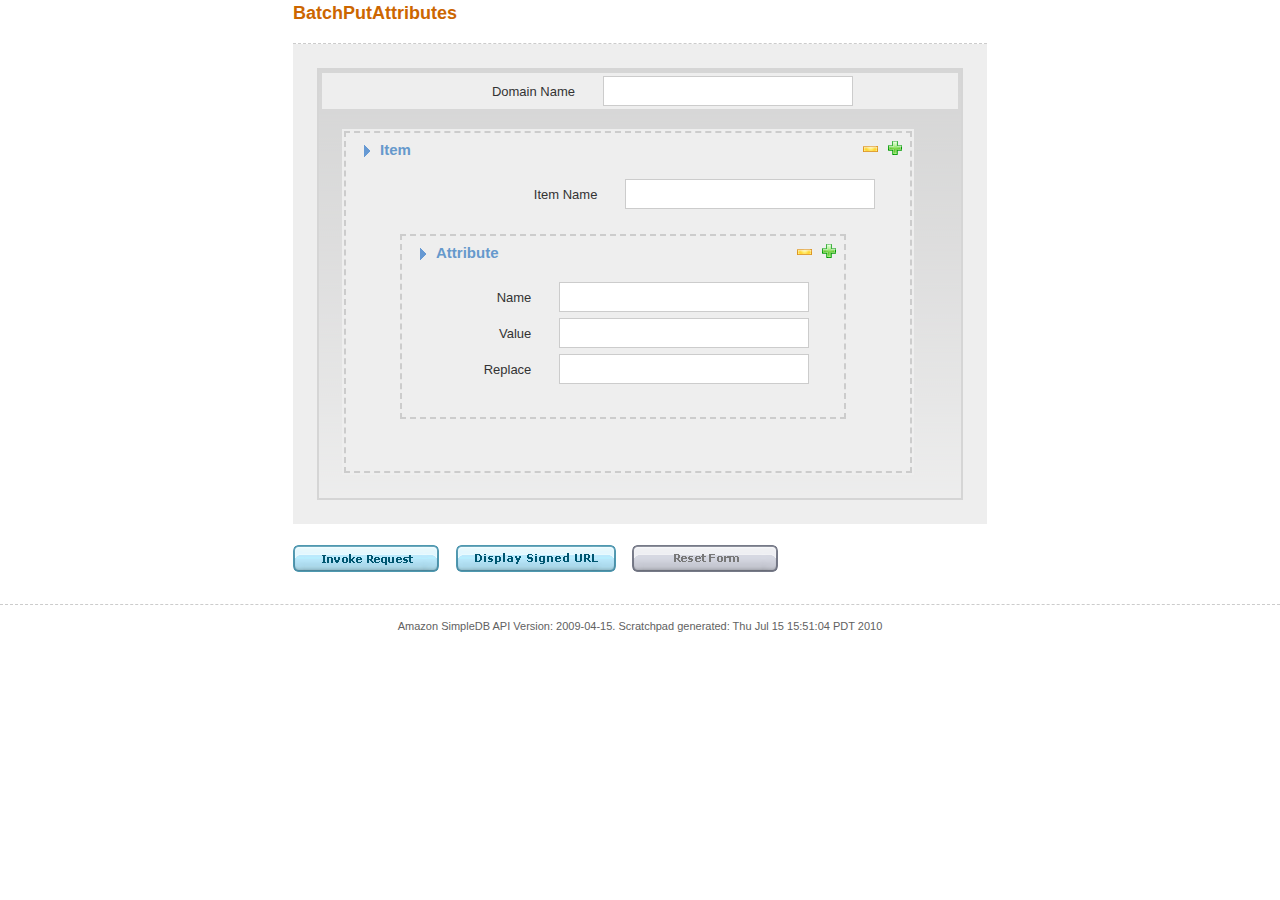
<file: misc/AmazonSimpleDB-2009-04-15-scratchpad/webapp/BatchPutAttributes.html>
<html>
  <head>
    <title>Amazon SimpleDBScratchpad</title>
    <script src="js/hmacsha1.js"></script>
    <script src="js/awssigner.js"></script>
    <script src="js/scratchpad.js"></script>
    <script>
        function invokeRequest() {
            var form = document.forms[0];
            var accessKeyId =  parent.navbar.getAccessKeyId();
            var secretKey =  parent.navbar.getSecretAccessKey();
            var url = generateSignedURL("BatchPutAttributes",form, accessKeyId, secretKey, "https://sdb.amazonaws.com", "2009-04-15");
            var postFormArea = document.getElementById("PostFormArea");
            postFormArea.innerHTML = getFormFieldsFromUrl(url);
            var postForm = document.getElementById("PostForm");
            postForm.submit();
        }

        function displayUrl() {
            var form = document.forms[0];
            var accessKeyId =  parent.navbar.getAccessKeyId();
            var secretKey =  parent.navbar.getSecretAccessKey();
            var url = generateSignedURL("BatchPutAttributes",form, accessKeyId, secretKey, "https://sdb.amazonaws.com", "2009-04-15");
            document.getElementById("preview").innerHTML = "<b>Signed URL:</b><p/>" + url + "<p/>";
            document.getElementById("preview").style.display = "block";
        }

        function displayStringToSign() {
            var form = document.forms[0];
            var accessKeyId =  parent.navbar.getAccessKeyId();
            var secretKey =  parent.navbar.getSecretAccessKey();
            var url = generateSignedURL("BatchPutAttributes",form, accessKeyId, secretKey, "https://sdb.amazonaws.com", "2009-04-15");
            var stringToSign = getStringToSign(url);
            document.getElementById("preview").innerHTML = "<b>String To Sign:</b><p/>" + stringToSign + "<p/>";
            document.getElementById("preview").style.display = "block";
        }
    </script>

    <link rel="stylesheet" type="text/css" href="css/scratchpad.css"/>
  </head>

  <body marginheight="0" marginwidth="0" bottommargin="0" rightmargin="0" leftmargin="0" topmargin="0">
    <form name="myform" action="" enctype="application/x-www-form-urlencoded" method="get">
      <table border="0" align="center" cellpadding="0" cellspacing="0" style="width: 100%">
        <tr>
          <td width="50%"><img height="1" src="images/spacer.gif" width="100"></td>
          <td valign="top">
            <table width="100%">
              <tr>
                <td valign="top" nowrap><font class="header">BatchPutAttributes</font>
                  <br/><br/>
                  <div style="padding-bottom: 2px; border-bottom: 1px dashed #cccccc; width: 100%"></div>
                  <table cellspacing="10" width="100%" style="background-color: #eeeeee;  padding: 10px;">
                    <tr><td>
                        <table width="100%" align="center"><tr><td>
                              <table border="0" width="100%" style="padding: 0px; margin: 0px; border: 2px solid #D5D5D5; background: url(images/bg-table.png) left top repeat-x;">
   <tr>
      <td>
         <table cellpadding="0" cellspacing="3" border="0" bgcolor="#eeeeee" width="100%">
            <tr>
               <td align="right" style="padding-right:25px;padding-left:0px" width="250"><span class="label">Domain Name</span></td>
               <td nowrap><input class="input" type="text" name="DomainName"></td>
            </tr>
         </table>
         <table style="margin: 20px" cellpadding="0" width="90%" cellspacing="2" border="0" bgcolor="#eeeeee" id="Item.1">
            <tr>
               <td style="border: 2px dashed #cccccc;">
                  <table width="100%">
                     <tr>
                        <td><input align="right" hspace="5" vspace="5" type="image" src="images/add.gif" onclick="addContainer(this, 8);return false;" id="Item.1.Add"><input align="right" type="image" style="display:''" src="images/delete.gif" hspace="5" vspace="5" onclick="deleteContainer(this, 8);return false;" id="Item.1.Delete"><div class="legend"><img src="images/bluearrow.gif" align="absmiddle" hspace="10">Item
                           </div>
                        </td>
                     </tr>
                  </table>
                  <fieldset style="padding-left: 30px;padding-right: 30px;padding-bottom: 30px; border: 0px;">
                     <table cellpadding="0" cellspacing="3" border="0" bgcolor="#eeeeee" width="100%">
                        <tr>
                           <td align="right" style="padding-right:25px;padding-left:0px" width="250"><span class="label">Item Name</span></td>
                           <td nowrap><input class="input" type="text" name="Item.1.ItemName"></td>
                        </tr>
                     </table>
                     <table style="margin: 20px" cellpadding="0" width="90%" cellspacing="2" border="0" bgcolor="#eeeeee" id="Item.1.Attribute.1">
                        <tr>
                           <td style="border: 2px dashed #cccccc;">
                              <table width="100%">
                                 <tr>
                                    <td><input align="right" hspace="5" vspace="5" type="image" src="images/add.gif" onclick="addContainer(this, 8);return false;" id="Item.1.Attribute.1.Add"><input align="right" type="image" style="display:''" src="images/delete.gif" hspace="5" vspace="5" onclick="deleteContainer(this, 8);return false;" id="Item.1.Attribute.1.Delete"><div class="legend"><img src="images/bluearrow.gif" align="absmiddle" hspace="10">Attribute
                                       </div>
                                    </td>
                                 </tr>
                              </table>
                              <fieldset style="padding-left: 30px;padding-right: 30px;padding-bottom: 30px; border: 0px;">
                                 <table cellpadding="0" cellspacing="3" border="0" bgcolor="#eeeeee" width="100%">
                                    <tr>
                                       <td align="right" style="padding-right:25px;padding-left:0px" width="250"><span class="label">Name</span></td>
                                       <td nowrap><input class="input" type="text" name="Item.1.Attribute.1.Name"></td>
                                    </tr>
                                 </table>
                                 <table cellpadding="0" cellspacing="3" border="0" bgcolor="#eeeeee" width="100%">
                                    <tr>
                                       <td align="right" style="padding-right:25px;padding-left:0px" width="250"><span class="label">Value</span></td>
                                       <td nowrap><input class="input" type="text" name="Item.1.Attribute.1.Value"></td>
                                    </tr>
                                 </table>
                                 <table cellpadding="0" cellspacing="3" border="0" bgcolor="#eeeeee" width="100%">
                                    <tr>
                                       <td align="right" style="padding-right:25px;padding-left:0px" width="250"><span class="label">Replace</span></td>
                                       <td nowrap><input class="input" type="text" name="Item.1.Attribute.1.Replace"></td>
                                    </tr>
                                 </table>
                              </fieldset>
                           </td>
                        </tr>
                     </table>
                  </fieldset>
               </td>
            </tr>
         </table>
      </td>
   </tr>
</table>
                        </td></tr></table>
                    </td></tr>
                  </table>
                </td>
              </tr>

            </table>
            <div class="blurb" id="preview" style="margin: 20 1 1 1;overflow: auto;display:none"></div>
            <img height="15" src="images/spacer.gif" width="700">
            <table width="100%">
              <tr>
                <td><a href="javascript:invokeRequest();"><img   border="0" src="images/button-invokerequest.png"></a>&nbsp;&nbsp;&nbsp;
                    <a href="javascript:displayUrl();"><img   border="0" src="images/button-displayurl.png"></a>&nbsp;&nbsp;&nbsp;
                    <a href="javascript:document.forms[0].reset()"><img border="0" src="images/button-resetform.png"></a>
                </td>
              </tr>
            </table>
          </td>
          <td width="50%"><img height="1" src="images/spacer.gif" width="100"></td>
        </tr>
      </table>

      <br/><br/>
      <div style="padding-bottom: 2px; border-bottom: 1px dashed #cccccc; width: 100%"></div>
      <center><div style="padding: 15px" class="smallLabel">Amazon SimpleDB API Version: 2009-04-15. Scratchpad generated: Thu Jul 15 15:51:04 PDT 2010  </div></center>
    </form>
    <form id="PostForm" name="PostForm" target="_new" action="https://sdb.amazonaws.com" enctype="application/x-www-form-urlencoded" method="get">
      <div id="PostFormArea"></div>
    </form>
  </body>
</html>
</file>
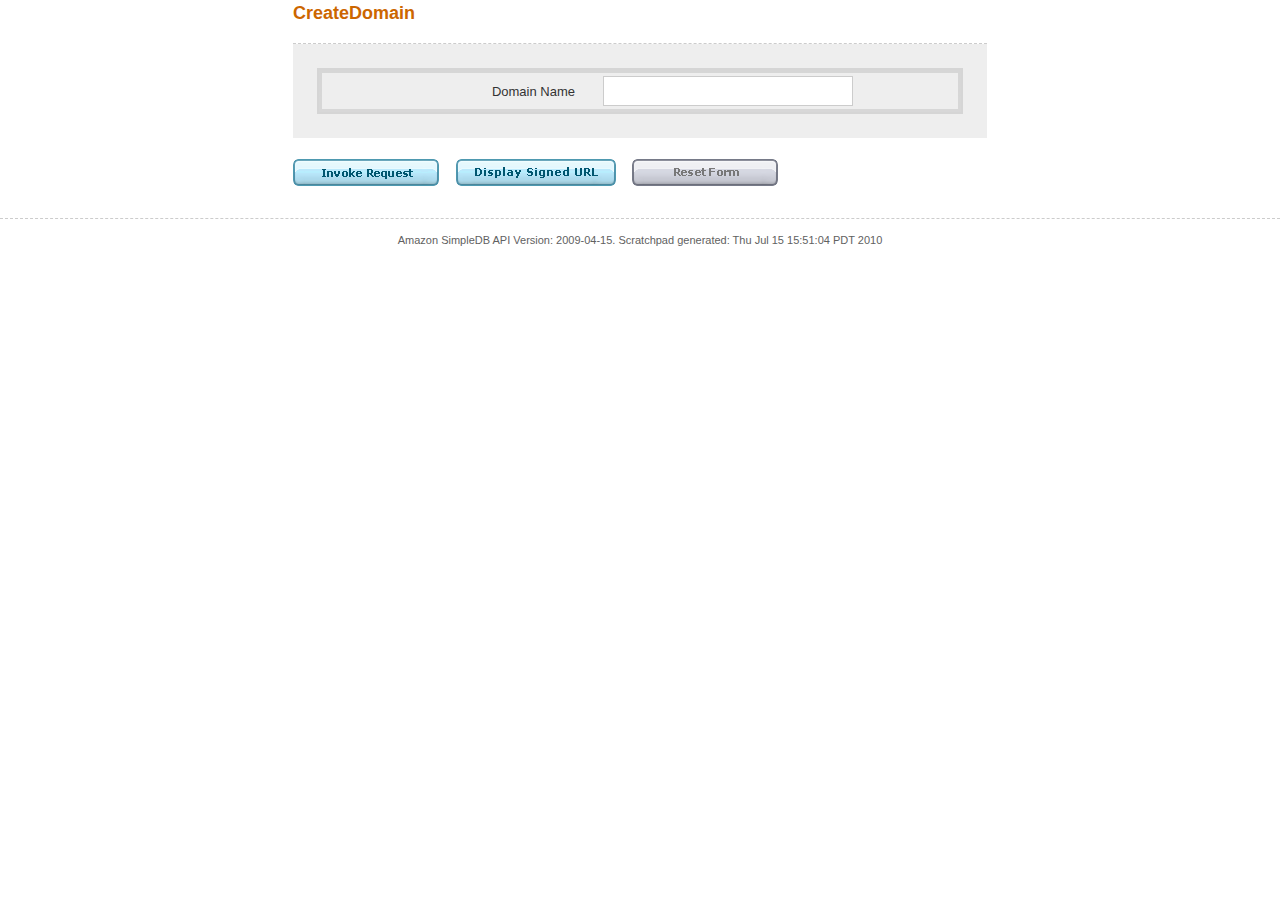
<file: misc/AmazonSimpleDB-2009-04-15-scratchpad/webapp/CreateDomain.html>
<html>
  <head>
    <title>Amazon SimpleDBScratchpad</title>
    <script src="js/hmacsha1.js"></script>
    <script src="js/awssigner.js"></script>
    <script src="js/scratchpad.js"></script>
    <script>
        function invokeRequest() {
            var form = document.forms[0];
            var accessKeyId =  parent.navbar.getAccessKeyId();
            var secretKey =  parent.navbar.getSecretAccessKey();
            var url = generateSignedURL("CreateDomain",form, accessKeyId, secretKey, "https://sdb.amazonaws.com", "2009-04-15");
            var postFormArea = document.getElementById("PostFormArea");
            postFormArea.innerHTML = getFormFieldsFromUrl(url);
            var postForm = document.getElementById("PostForm");
            postForm.submit();
        }

        function displayUrl() {
            var form = document.forms[0];
            var accessKeyId =  parent.navbar.getAccessKeyId();
            var secretKey =  parent.navbar.getSecretAccessKey();
            var url = generateSignedURL("CreateDomain",form, accessKeyId, secretKey, "https://sdb.amazonaws.com", "2009-04-15");
            document.getElementById("preview").innerHTML = "<b>Signed URL:</b><p/>" + url + "<p/>";
            document.getElementById("preview").style.display = "block";
        }

        function displayStringToSign() {
            var form = document.forms[0];
            var accessKeyId =  parent.navbar.getAccessKeyId();
            var secretKey =  parent.navbar.getSecretAccessKey();
            var url = generateSignedURL("CreateDomain",form, accessKeyId, secretKey, "https://sdb.amazonaws.com", "2009-04-15");
            var stringToSign = getStringToSign(url);
            document.getElementById("preview").innerHTML = "<b>String To Sign:</b><p/>" + stringToSign + "<p/>";
            document.getElementById("preview").style.display = "block";
        }
    </script>

    <link rel="stylesheet" type="text/css" href="css/scratchpad.css"/>
  </head>

  <body marginheight="0" marginwidth="0" bottommargin="0" rightmargin="0" leftmargin="0" topmargin="0">
    <form name="myform" action="" enctype="application/x-www-form-urlencoded" method="get">
      <table border="0" align="center" cellpadding="0" cellspacing="0" style="width: 100%">
        <tr>
          <td width="50%"><img height="1" src="images/spacer.gif" width="100"></td>
          <td valign="top">
            <table width="100%">
              <tr>
                <td valign="top" nowrap><font class="header">CreateDomain</font>
                  <br/><br/>
                  <div style="padding-bottom: 2px; border-bottom: 1px dashed #cccccc; width: 100%"></div>
                  <table cellspacing="10" width="100%" style="background-color: #eeeeee;  padding: 10px;">
                    <tr><td>
                        <table width="100%" align="center"><tr><td>
                              <table border="0" width="100%" style="padding: 0px; margin: 0px; border: 2px solid #D5D5D5; background: url(images/bg-table.png) left top repeat-x;">
   <tr>
      <td>
         <table cellpadding="0" cellspacing="3" border="0" bgcolor="#eeeeee" width="100%">
            <tr>
               <td align="right" style="padding-right:25px;padding-left:0px" width="250"><span class="label">Domain Name</span></td>
               <td nowrap><input class="input" type="text" name="DomainName"></td>
            </tr>
         </table>
      </td>
   </tr>
</table>
                        </td></tr></table>
                    </td></tr>
                  </table>
                </td>
              </tr>

            </table>
            <div class="blurb" id="preview" style="margin: 20 1 1 1;overflow: auto;display:none"></div>
            <img height="15" src="images/spacer.gif" width="700">
            <table width="100%">
              <tr>
                <td><a href="javascript:invokeRequest();"><img   border="0" src="images/button-invokerequest.png"></a>&nbsp;&nbsp;&nbsp;
                    <a href="javascript:displayUrl();"><img   border="0" src="images/button-displayurl.png"></a>&nbsp;&nbsp;&nbsp;
                    <a href="javascript:document.forms[0].reset()"><img border="0" src="images/button-resetform.png"></a>
                </td>
              </tr>
            </table>
          </td>
          <td width="50%"><img height="1" src="images/spacer.gif" width="100"></td>
        </tr>
      </table>

      <br/><br/>
      <div style="padding-bottom: 2px; border-bottom: 1px dashed #cccccc; width: 100%"></div>
      <center><div style="padding: 15px" class="smallLabel">Amazon SimpleDB API Version: 2009-04-15. Scratchpad generated: Thu Jul 15 15:51:04 PDT 2010  </div></center>
    </form>
    <form id="PostForm" name="PostForm" target="_new" action="https://sdb.amazonaws.com" enctype="application/x-www-form-urlencoded" method="get">
      <div id="PostFormArea"></div>
    </form>
  </body>
</html>
</file>
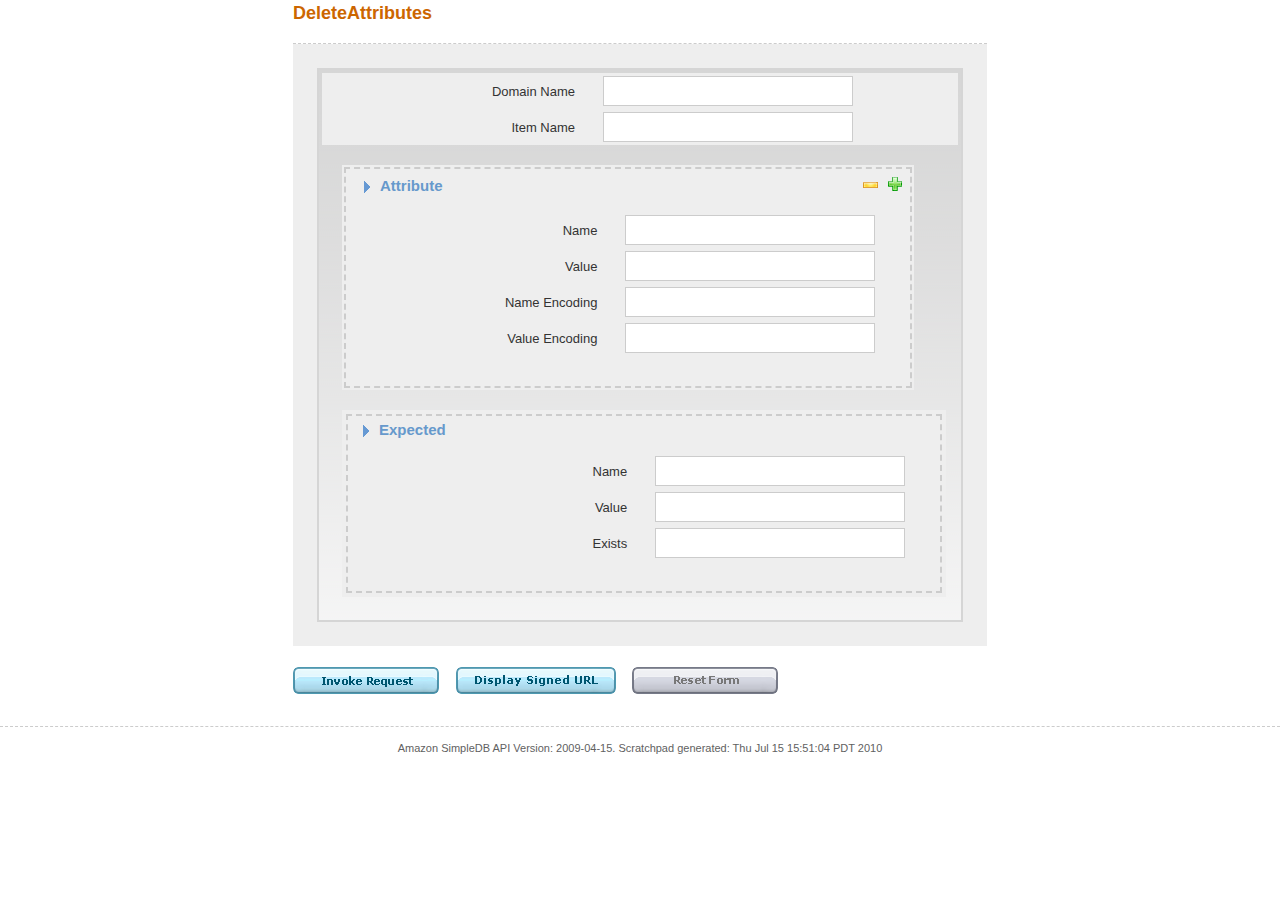
<file: misc/AmazonSimpleDB-2009-04-15-scratchpad/webapp/DeleteAttributes.html>
<html>
  <head>
    <title>Amazon SimpleDBScratchpad</title>
    <script src="js/hmacsha1.js"></script>
    <script src="js/awssigner.js"></script>
    <script src="js/scratchpad.js"></script>
    <script>
        function invokeRequest() {
            var form = document.forms[0];
            var accessKeyId =  parent.navbar.getAccessKeyId();
            var secretKey =  parent.navbar.getSecretAccessKey();
            var url = generateSignedURL("DeleteAttributes",form, accessKeyId, secretKey, "https://sdb.amazonaws.com", "2009-04-15");
            var postFormArea = document.getElementById("PostFormArea");
            postFormArea.innerHTML = getFormFieldsFromUrl(url);
            var postForm = document.getElementById("PostForm");
            postForm.submit();
        }

        function displayUrl() {
            var form = document.forms[0];
            var accessKeyId =  parent.navbar.getAccessKeyId();
            var secretKey =  parent.navbar.getSecretAccessKey();
            var url = generateSignedURL("DeleteAttributes",form, accessKeyId, secretKey, "https://sdb.amazonaws.com", "2009-04-15");
            document.getElementById("preview").innerHTML = "<b>Signed URL:</b><p/>" + url + "<p/>";
            document.getElementById("preview").style.display = "block";
        }

        function displayStringToSign() {
            var form = document.forms[0];
            var accessKeyId =  parent.navbar.getAccessKeyId();
            var secretKey =  parent.navbar.getSecretAccessKey();
            var url = generateSignedURL("DeleteAttributes",form, accessKeyId, secretKey, "https://sdb.amazonaws.com", "2009-04-15");
            var stringToSign = getStringToSign(url);
            document.getElementById("preview").innerHTML = "<b>String To Sign:</b><p/>" + stringToSign + "<p/>";
            document.getElementById("preview").style.display = "block";
        }
    </script>

    <link rel="stylesheet" type="text/css" href="css/scratchpad.css"/>
  </head>

  <body marginheight="0" marginwidth="0" bottommargin="0" rightmargin="0" leftmargin="0" topmargin="0">
    <form name="myform" action="" enctype="application/x-www-form-urlencoded" method="get">
      <table border="0" align="center" cellpadding="0" cellspacing="0" style="width: 100%">
        <tr>
          <td width="50%"><img height="1" src="images/spacer.gif" width="100"></td>
          <td valign="top">
            <table width="100%">
              <tr>
                <td valign="top" nowrap><font class="header">DeleteAttributes</font>
                  <br/><br/>
                  <div style="padding-bottom: 2px; border-bottom: 1px dashed #cccccc; width: 100%"></div>
                  <table cellspacing="10" width="100%" style="background-color: #eeeeee;  padding: 10px;">
                    <tr><td>
                        <table width="100%" align="center"><tr><td>
                              <table border="0" width="100%" style="padding: 0px; margin: 0px; border: 2px solid #D5D5D5; background: url(images/bg-table.png) left top repeat-x;">
   <tr>
      <td>
         <table cellpadding="0" cellspacing="3" border="0" bgcolor="#eeeeee" width="100%">
            <tr>
               <td align="right" style="padding-right:25px;padding-left:0px" width="250"><span class="label">Domain Name</span></td>
               <td nowrap><input class="input" type="text" name="DomainName"></td>
            </tr>
         </table>
         <table cellpadding="0" cellspacing="3" border="0" bgcolor="#eeeeee" width="100%">
            <tr>
               <td align="right" style="padding-right:25px;padding-left:0px" width="250"><span class="label">Item Name</span></td>
               <td nowrap><input class="input" type="text" name="ItemName"></td>
            </tr>
         </table>
         <table style="margin: 20px" cellpadding="0" width="90%" cellspacing="2" border="0" bgcolor="#eeeeee" id="Attribute.1">
            <tr>
               <td style="border: 2px dashed #cccccc;">
                  <table width="100%">
                     <tr>
                        <td><input align="right" hspace="5" vspace="5" type="image" src="images/add.gif" onclick="addContainer(this, 8);return false;" id="Attribute.1.Add"><input align="right" type="image" style="display:''" src="images/delete.gif" hspace="5" vspace="5" onclick="deleteContainer(this, 8);return false;" id="Attribute.1.Delete"><div class="legend"><img src="images/bluearrow.gif" align="absmiddle" hspace="10">Attribute
                           </div>
                        </td>
                     </tr>
                  </table>
                  <fieldset style="padding-left: 30px;padding-right: 30px;padding-bottom: 30px; border: 0px;">
                     <table cellpadding="0" cellspacing="3" border="0" bgcolor="#eeeeee" width="100%">
                        <tr>
                           <td align="right" style="padding-right:25px;padding-left:0px" width="250"><span class="label">Name</span></td>
                           <td nowrap><input class="input" type="text" name="Attribute.1.Name"></td>
                        </tr>
                     </table>
                     <table cellpadding="0" cellspacing="3" border="0" bgcolor="#eeeeee" width="100%">
                        <tr>
                           <td align="right" style="padding-right:25px;padding-left:0px" width="250"><span class="label">Value</span></td>
                           <td nowrap><input class="input" type="text" name="Attribute.1.Value"></td>
                        </tr>
                     </table>
                     <table cellpadding="0" cellspacing="3" border="0" bgcolor="#eeeeee" width="100%">
                        <tr>
                           <td align="right" style="padding-right:25px;padding-left:0px" width="250"><span class="label">Name Encoding</span></td>
                           <td nowrap><input class="input" type="text" name="Attribute.1.NameEncoding"></td>
                        </tr>
                     </table>
                     <table cellpadding="0" cellspacing="3" border="0" bgcolor="#eeeeee" width="100%">
                        <tr>
                           <td align="right" style="padding-right:25px;padding-left:0px" width="250"><span class="label">Value Encoding</span></td>
                           <td nowrap><input class="input" type="text" name="Attribute.1.ValueEncoding"></td>
                        </tr>
                     </table>
                  </fieldset>
               </td>
            </tr>
         </table>
         <table style="margin: 20px" cellpadding="0" width="95%" cellspacing="4" border="0" bgcolor="#eeeeee" id="Expected">
            <tr>
               <td style="border: 2px dashed #cccccc;">
                  <div class="legend"><img src="images/bluearrow.gif" align="absmiddle" hspace="10">Expected
                  </div>
                  <fieldset style="padding-left: 30px;padding-right: 30px;padding-bottom: 30px; border: 0px;">
                     <table cellpadding="0" cellspacing="3" border="0" bgcolor="#eeeeee" width="100%">
                        <tr>
                           <td align="right" style="padding-right:25px;padding-left:0px" width="250"><span class="label">Name</span></td>
                           <td nowrap><input class="input" type="text" name="Expected.Name"></td>
                        </tr>
                     </table>
                     <table cellpadding="0" cellspacing="3" border="0" bgcolor="#eeeeee" width="100%">
                        <tr>
                           <td align="right" style="padding-right:25px;padding-left:0px" width="250"><span class="label">Value</span></td>
                           <td nowrap><input class="input" type="text" name="Expected.Value"></td>
                        </tr>
                     </table>
                     <table cellpadding="0" cellspacing="3" border="0" bgcolor="#eeeeee" width="100%">
                        <tr>
                           <td align="right" style="padding-right:25px;padding-left:0px" width="250"><span class="label">Exists</span></td>
                           <td nowrap><input class="input" type="text" name="Expected.Exists"></td>
                        </tr>
                     </table>
                  </fieldset>
               </td>
            </tr>
         </table>
      </td>
   </tr>
</table>
                        </td></tr></table>
                    </td></tr>
                  </table>
                </td>
              </tr>

            </table>
            <div class="blurb" id="preview" style="margin: 20 1 1 1;overflow: auto;display:none"></div>
            <img height="15" src="images/spacer.gif" width="700">
            <table width="100%">
              <tr>
                <td><a href="javascript:invokeRequest();"><img   border="0" src="images/button-invokerequest.png"></a>&nbsp;&nbsp;&nbsp;
                    <a href="javascript:displayUrl();"><img   border="0" src="images/button-displayurl.png"></a>&nbsp;&nbsp;&nbsp;
                    <a href="javascript:document.forms[0].reset()"><img border="0" src="images/button-resetform.png"></a>
                </td>
              </tr>
            </table>
          </td>
          <td width="50%"><img height="1" src="images/spacer.gif" width="100"></td>
        </tr>
      </table>

      <br/><br/>
      <div style="padding-bottom: 2px; border-bottom: 1px dashed #cccccc; width: 100%"></div>
      <center><div style="padding: 15px" class="smallLabel">Amazon SimpleDB API Version: 2009-04-15. Scratchpad generated: Thu Jul 15 15:51:04 PDT 2010  </div></center>
    </form>
    <form id="PostForm" name="PostForm" target="_new" action="https://sdb.amazonaws.com" enctype="application/x-www-form-urlencoded" method="get">
      <div id="PostFormArea"></div>
    </form>
  </body>
</html>
</file>
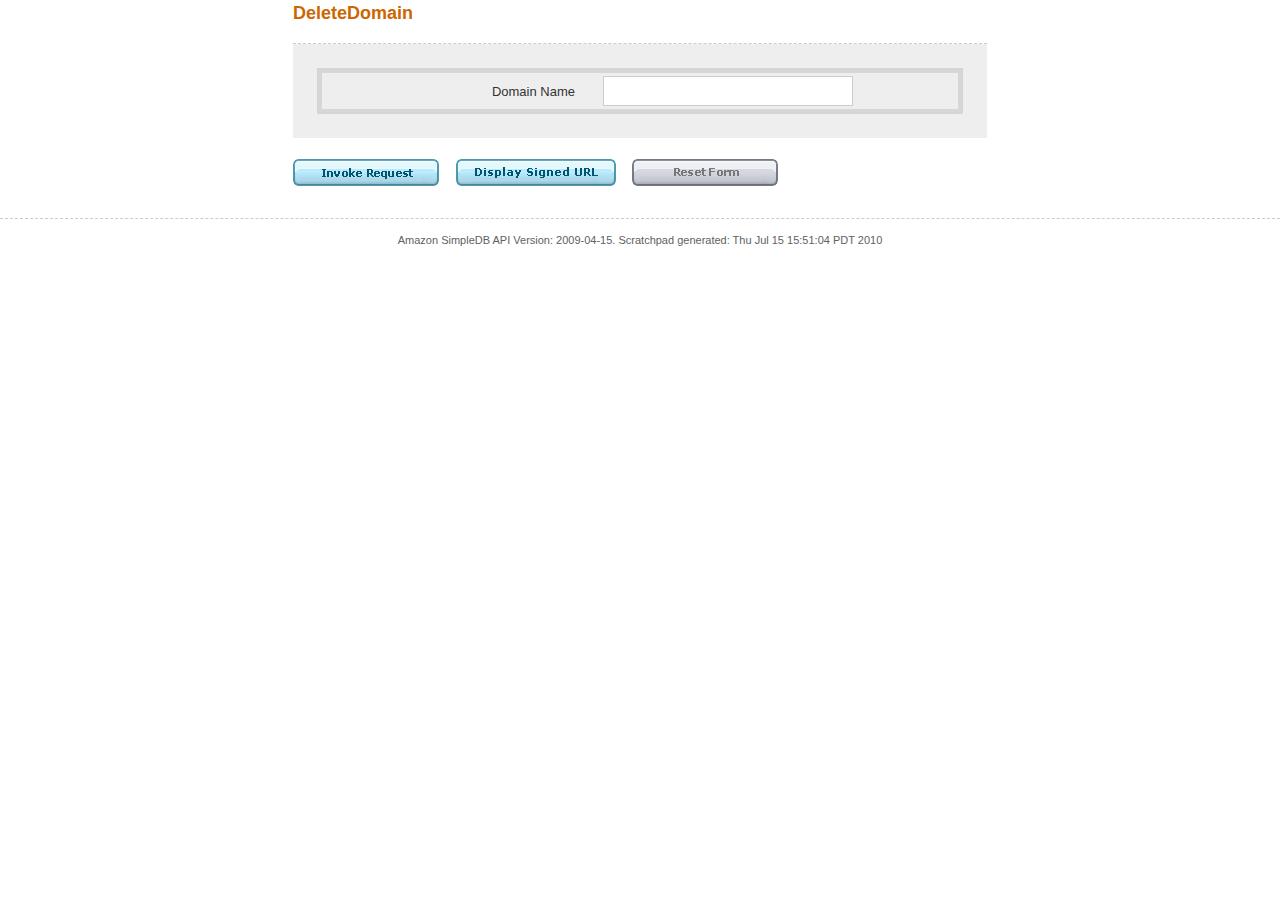
<file: misc/AmazonSimpleDB-2009-04-15-scratchpad/webapp/DeleteDomain.html>
<html>
  <head>
    <title>Amazon SimpleDBScratchpad</title>
    <script src="js/hmacsha1.js"></script>
    <script src="js/awssigner.js"></script>
    <script src="js/scratchpad.js"></script>
    <script>
        function invokeRequest() {
            var form = document.forms[0];
            var accessKeyId =  parent.navbar.getAccessKeyId();
            var secretKey =  parent.navbar.getSecretAccessKey();
            var url = generateSignedURL("DeleteDomain",form, accessKeyId, secretKey, "https://sdb.amazonaws.com", "2009-04-15");
            var postFormArea = document.getElementById("PostFormArea");
            postFormArea.innerHTML = getFormFieldsFromUrl(url);
            var postForm = document.getElementById("PostForm");
            postForm.submit();
        }

        function displayUrl() {
            var form = document.forms[0];
            var accessKeyId =  parent.navbar.getAccessKeyId();
            var secretKey =  parent.navbar.getSecretAccessKey();
            var url = generateSignedURL("DeleteDomain",form, accessKeyId, secretKey, "https://sdb.amazonaws.com", "2009-04-15");
            document.getElementById("preview").innerHTML = "<b>Signed URL:</b><p/>" + url + "<p/>";
            document.getElementById("preview").style.display = "block";
        }

        function displayStringToSign() {
            var form = document.forms[0];
            var accessKeyId =  parent.navbar.getAccessKeyId();
            var secretKey =  parent.navbar.getSecretAccessKey();
            var url = generateSignedURL("DeleteDomain",form, accessKeyId, secretKey, "https://sdb.amazonaws.com", "2009-04-15");
            var stringToSign = getStringToSign(url);
            document.getElementById("preview").innerHTML = "<b>String To Sign:</b><p/>" + stringToSign + "<p/>";
            document.getElementById("preview").style.display = "block";
        }
    </script>

    <link rel="stylesheet" type="text/css" href="css/scratchpad.css"/>
  </head>

  <body marginheight="0" marginwidth="0" bottommargin="0" rightmargin="0" leftmargin="0" topmargin="0">
    <form name="myform" action="" enctype="application/x-www-form-urlencoded" method="get">
      <table border="0" align="center" cellpadding="0" cellspacing="0" style="width: 100%">
        <tr>
          <td width="50%"><img height="1" src="images/spacer.gif" width="100"></td>
          <td valign="top">
            <table width="100%">
              <tr>
                <td valign="top" nowrap><font class="header">DeleteDomain</font>
                  <br/><br/>
                  <div style="padding-bottom: 2px; border-bottom: 1px dashed #cccccc; width: 100%"></div>
                  <table cellspacing="10" width="100%" style="background-color: #eeeeee;  padding: 10px;">
                    <tr><td>
                        <table width="100%" align="center"><tr><td>
                              <table border="0" width="100%" style="padding: 0px; margin: 0px; border: 2px solid #D5D5D5; background: url(images/bg-table.png) left top repeat-x;">
   <tr>
      <td>
         <table cellpadding="0" cellspacing="3" border="0" bgcolor="#eeeeee" width="100%">
            <tr>
               <td align="right" style="padding-right:25px;padding-left:0px" width="250"><span class="label">Domain Name</span></td>
               <td nowrap><input class="input" type="text" name="DomainName"></td>
            </tr>
         </table>
      </td>
   </tr>
</table>
                        </td></tr></table>
                    </td></tr>
                  </table>
                </td>
              </tr>

            </table>
            <div class="blurb" id="preview" style="margin: 20 1 1 1;overflow: auto;display:none"></div>
            <img height="15" src="images/spacer.gif" width="700">
            <table width="100%">
              <tr>
                <td><a href="javascript:invokeRequest();"><img   border="0" src="images/button-invokerequest.png"></a>&nbsp;&nbsp;&nbsp;
                    <a href="javascript:displayUrl();"><img   border="0" src="images/button-displayurl.png"></a>&nbsp;&nbsp;&nbsp;
                    <a href="javascript:document.forms[0].reset()"><img border="0" src="images/button-resetform.png"></a>
                </td>
              </tr>
            </table>
          </td>
          <td width="50%"><img height="1" src="images/spacer.gif" width="100"></td>
        </tr>
      </table>

      <br/><br/>
      <div style="padding-bottom: 2px; border-bottom: 1px dashed #cccccc; width: 100%"></div>
      <center><div style="padding: 15px" class="smallLabel">Amazon SimpleDB API Version: 2009-04-15. Scratchpad generated: Thu Jul 15 15:51:04 PDT 2010  </div></center>
    </form>
    <form id="PostForm" name="PostForm" target="_new" action="https://sdb.amazonaws.com" enctype="application/x-www-form-urlencoded" method="get">
      <div id="PostFormArea"></div>
    </form>
  </body>
</html>
</file>
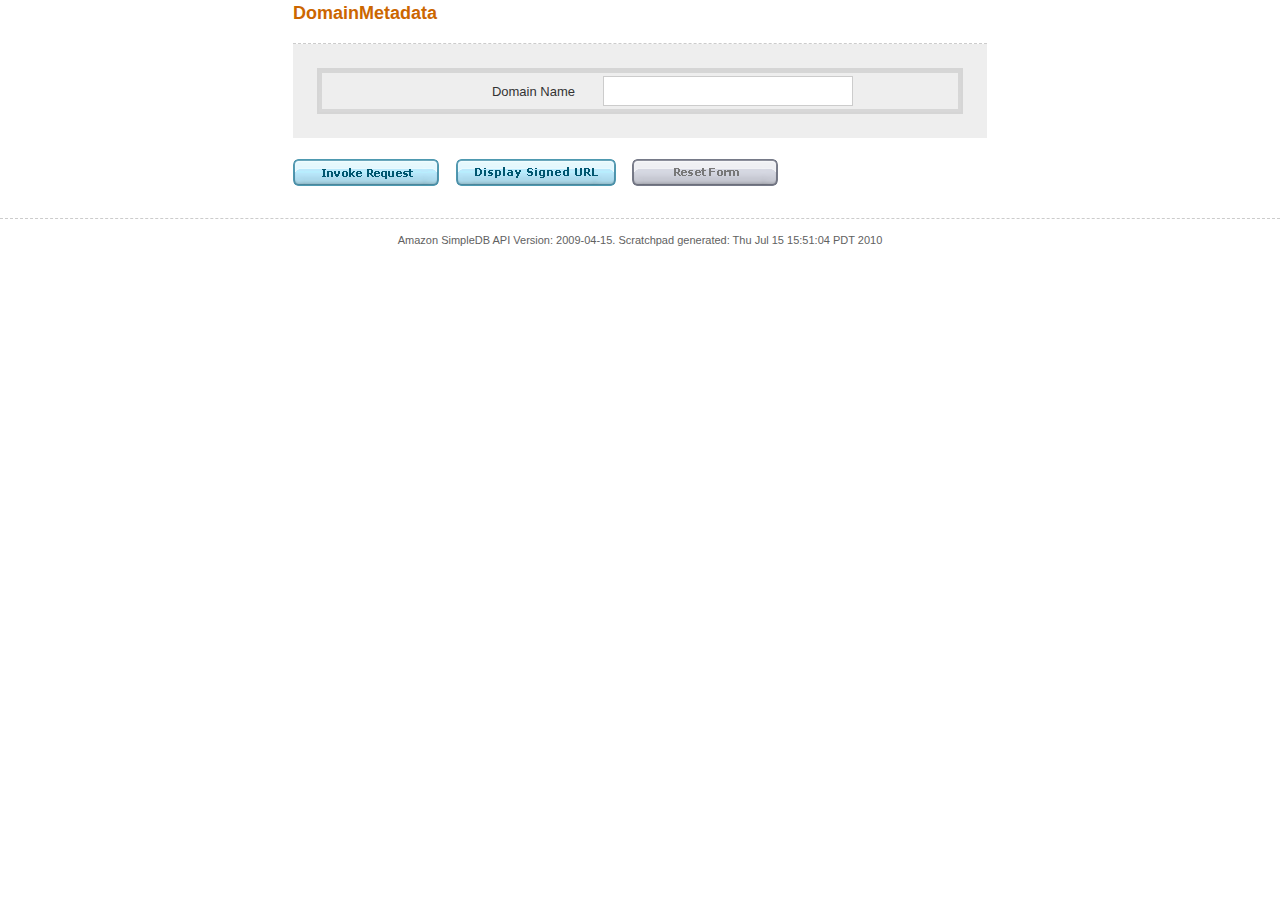
<file: misc/AmazonSimpleDB-2009-04-15-scratchpad/webapp/DomainMetadata.html>
<html>
  <head>
    <title>Amazon SimpleDBScratchpad</title>
    <script src="js/hmacsha1.js"></script>
    <script src="js/awssigner.js"></script>
    <script src="js/scratchpad.js"></script>
    <script>
        function invokeRequest() {
            var form = document.forms[0];
            var accessKeyId =  parent.navbar.getAccessKeyId();
            var secretKey =  parent.navbar.getSecretAccessKey();
            var url = generateSignedURL("DomainMetadata",form, accessKeyId, secretKey, "https://sdb.amazonaws.com", "2009-04-15");
            var postFormArea = document.getElementById("PostFormArea");
            postFormArea.innerHTML = getFormFieldsFromUrl(url);
            var postForm = document.getElementById("PostForm");
            postForm.submit();
        }

        function displayUrl() {
            var form = document.forms[0];
            var accessKeyId =  parent.navbar.getAccessKeyId();
            var secretKey =  parent.navbar.getSecretAccessKey();
            var url = generateSignedURL("DomainMetadata",form, accessKeyId, secretKey, "https://sdb.amazonaws.com", "2009-04-15");
            document.getElementById("preview").innerHTML = "<b>Signed URL:</b><p/>" + url + "<p/>";
            document.getElementById("preview").style.display = "block";
        }

        function displayStringToSign() {
            var form = document.forms[0];
            var accessKeyId =  parent.navbar.getAccessKeyId();
            var secretKey =  parent.navbar.getSecretAccessKey();
            var url = generateSignedURL("DomainMetadata",form, accessKeyId, secretKey, "https://sdb.amazonaws.com", "2009-04-15");
            var stringToSign = getStringToSign(url);
            document.getElementById("preview").innerHTML = "<b>String To Sign:</b><p/>" + stringToSign + "<p/>";
            document.getElementById("preview").style.display = "block";
        }
    </script>

    <link rel="stylesheet" type="text/css" href="css/scratchpad.css"/>
  </head>

  <body marginheight="0" marginwidth="0" bottommargin="0" rightmargin="0" leftmargin="0" topmargin="0">
    <form name="myform" action="" enctype="application/x-www-form-urlencoded" method="get">
      <table border="0" align="center" cellpadding="0" cellspacing="0" style="width: 100%">
        <tr>
          <td width="50%"><img height="1" src="images/spacer.gif" width="100"></td>
          <td valign="top">
            <table width="100%">
              <tr>
                <td valign="top" nowrap><font class="header">DomainMetadata</font>
                  <br/><br/>
                  <div style="padding-bottom: 2px; border-bottom: 1px dashed #cccccc; width: 100%"></div>
                  <table cellspacing="10" width="100%" style="background-color: #eeeeee;  padding: 10px;">
                    <tr><td>
                        <table width="100%" align="center"><tr><td>
                              <table border="0" width="100%" style="padding: 0px; margin: 0px; border: 2px solid #D5D5D5; background: url(images/bg-table.png) left top repeat-x;">
   <tr>
      <td>
         <table cellpadding="0" cellspacing="3" border="0" bgcolor="#eeeeee" width="100%">
            <tr>
               <td align="right" style="padding-right:25px;padding-left:0px" width="250"><span class="label">Domain Name</span></td>
               <td nowrap><input class="input" type="text" name="DomainName"></td>
            </tr>
         </table>
      </td>
   </tr>
</table>
                        </td></tr></table>
                    </td></tr>
                  </table>
                </td>
              </tr>

            </table>
            <div class="blurb" id="preview" style="margin: 20 1 1 1;overflow: auto;display:none"></div>
            <img height="15" src="images/spacer.gif" width="700">
            <table width="100%">
              <tr>
                <td><a href="javascript:invokeRequest();"><img   border="0" src="images/button-invokerequest.png"></a>&nbsp;&nbsp;&nbsp;
                    <a href="javascript:displayUrl();"><img   border="0" src="images/button-displayurl.png"></a>&nbsp;&nbsp;&nbsp;
                    <a href="javascript:document.forms[0].reset()"><img border="0" src="images/button-resetform.png"></a>
                </td>
              </tr>
            </table>
          </td>
          <td width="50%"><img height="1" src="images/spacer.gif" width="100"></td>
        </tr>
      </table>

      <br/><br/>
      <div style="padding-bottom: 2px; border-bottom: 1px dashed #cccccc; width: 100%"></div>
      <center><div style="padding: 15px" class="smallLabel">Amazon SimpleDB API Version: 2009-04-15. Scratchpad generated: Thu Jul 15 15:51:04 PDT 2010  </div></center>
    </form>
    <form id="PostForm" name="PostForm" target="_new" action="https://sdb.amazonaws.com" enctype="application/x-www-form-urlencoded" method="get">
      <div id="PostFormArea"></div>
    </form>
  </body>
</html>
</file>
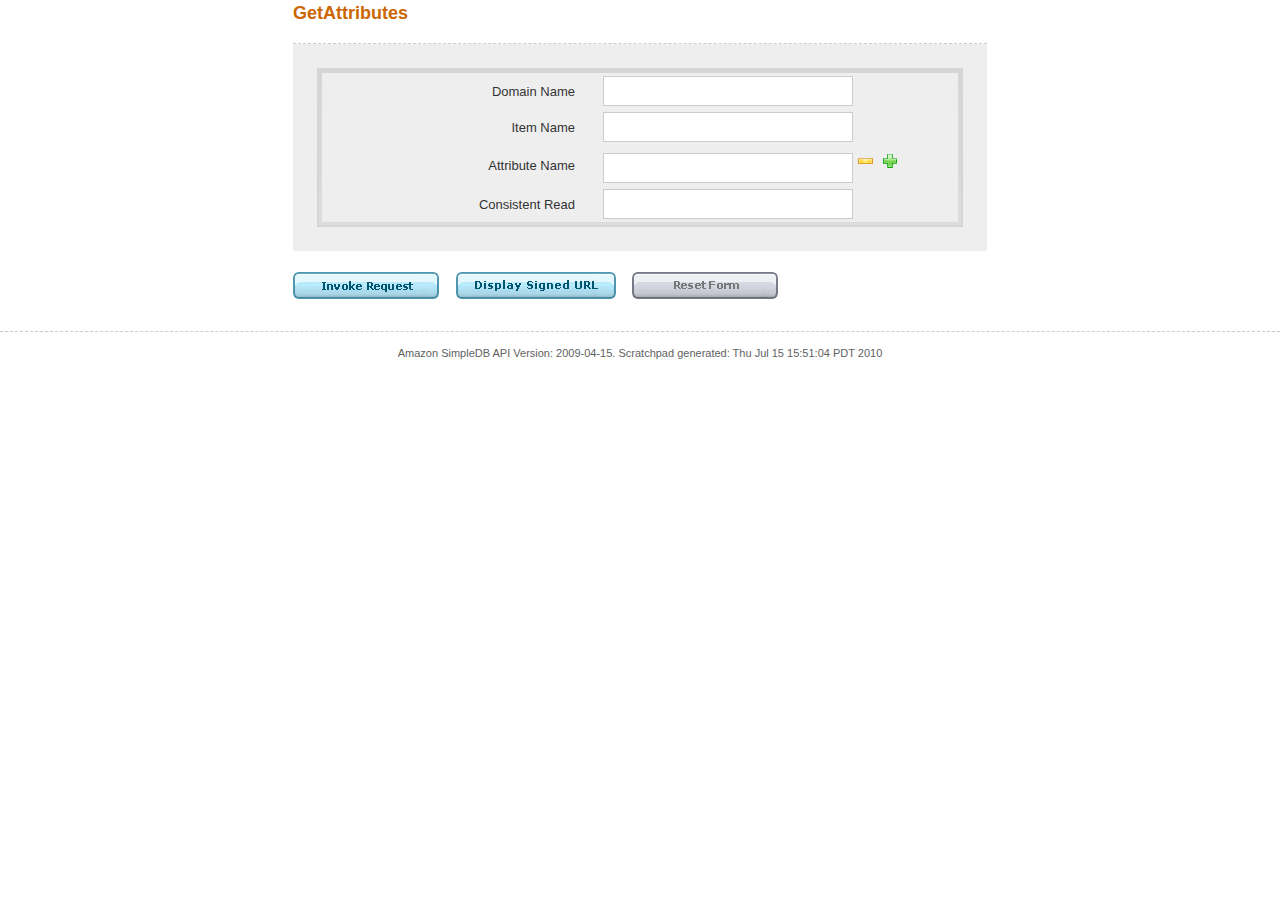
<file: misc/AmazonSimpleDB-2009-04-15-scratchpad/webapp/GetAttributes.html>
<html>
  <head>
    <title>Amazon SimpleDBScratchpad</title>
    <script src="js/hmacsha1.js"></script>
    <script src="js/awssigner.js"></script>
    <script src="js/scratchpad.js"></script>
    <script>
        function invokeRequest() {
            var form = document.forms[0];
            var accessKeyId =  parent.navbar.getAccessKeyId();
            var secretKey =  parent.navbar.getSecretAccessKey();
            var url = generateSignedURL("GetAttributes",form, accessKeyId, secretKey, "https://sdb.amazonaws.com", "2009-04-15");
            var postFormArea = document.getElementById("PostFormArea");
            postFormArea.innerHTML = getFormFieldsFromUrl(url);
            var postForm = document.getElementById("PostForm");
            postForm.submit();
        }

        function displayUrl() {
            var form = document.forms[0];
            var accessKeyId =  parent.navbar.getAccessKeyId();
            var secretKey =  parent.navbar.getSecretAccessKey();
            var url = generateSignedURL("GetAttributes",form, accessKeyId, secretKey, "https://sdb.amazonaws.com", "2009-04-15");
            document.getElementById("preview").innerHTML = "<b>Signed URL:</b><p/>" + url + "<p/>";
            document.getElementById("preview").style.display = "block";
        }

        function displayStringToSign() {
            var form = document.forms[0];
            var accessKeyId =  parent.navbar.getAccessKeyId();
            var secretKey =  parent.navbar.getSecretAccessKey();
            var url = generateSignedURL("GetAttributes",form, accessKeyId, secretKey, "https://sdb.amazonaws.com", "2009-04-15");
            var stringToSign = getStringToSign(url);
            document.getElementById("preview").innerHTML = "<b>String To Sign:</b><p/>" + stringToSign + "<p/>";
            document.getElementById("preview").style.display = "block";
        }
    </script>

    <link rel="stylesheet" type="text/css" href="css/scratchpad.css"/>
  </head>

  <body marginheight="0" marginwidth="0" bottommargin="0" rightmargin="0" leftmargin="0" topmargin="0">
    <form name="myform" action="" enctype="application/x-www-form-urlencoded" method="get">
      <table border="0" align="center" cellpadding="0" cellspacing="0" style="width: 100%">
        <tr>
          <td width="50%"><img height="1" src="images/spacer.gif" width="100"></td>
          <td valign="top">
            <table width="100%">
              <tr>
                <td valign="top" nowrap><font class="header">GetAttributes</font>
                  <br/><br/>
                  <div style="padding-bottom: 2px; border-bottom: 1px dashed #cccccc; width: 100%"></div>
                  <table cellspacing="10" width="100%" style="background-color: #eeeeee;  padding: 10px;">
                    <tr><td>
                        <table width="100%" align="center"><tr><td>
                              <table border="0" width="100%" style="padding: 0px; margin: 0px; border: 2px solid #D5D5D5; background: url(images/bg-table.png) left top repeat-x;">
   <tr>
      <td>
         <table cellpadding="0" cellspacing="3" border="0" bgcolor="#eeeeee" width="100%">
            <tr>
               <td align="right" style="padding-right:25px;padding-left:0px" width="250"><span class="label">Domain Name</span></td>
               <td nowrap><input class="input" type="text" name="DomainName"></td>
            </tr>
         </table>
         <table cellpadding="0" cellspacing="3" border="0" bgcolor="#eeeeee" width="100%">
            <tr>
               <td align="right" style="padding-right:25px;padding-left:0px" width="250"><span class="label">Item Name</span></td>
               <td nowrap><input class="input" type="text" name="ItemName"></td>
            </tr>
         </table>
         <table cellpadding="0" cellspacing="3" border="0" bgcolor="#eeeeee" width="100%" id="AttributeName.1">
            <tr>
               <td align="right" style="padding-right:25px;padding-left:0px" width="250"><span class="label">Attribute Name</span></td>
               <td nowrap><input class="input" type="text" name="AttributeName.1"><input style="display:''" type="image" src="images/delete.gif" vspace="5" hspace="5" onclick="deleteContainer(this, 4);return false;" id="AttributeName.1.Delete"><input vspace="5" type="image" src="images/add.gif" hspace="5" onclick="addContainer(this, 4);return false;" id="AttributeName.1.Add"></td>
            </tr>
         </table>
         <table cellpadding="0" cellspacing="3" border="0" bgcolor="#eeeeee" width="100%">
            <tr>
               <td align="right" style="padding-right:25px;padding-left:0px" width="250"><span class="label">Consistent Read</span></td>
               <td nowrap><input class="input" type="text" name="ConsistentRead"></td>
            </tr>
         </table>
      </td>
   </tr>
</table>
                        </td></tr></table>
                    </td></tr>
                  </table>
                </td>
              </tr>

            </table>
            <div class="blurb" id="preview" style="margin: 20 1 1 1;overflow: auto;display:none"></div>
            <img height="15" src="images/spacer.gif" width="700">
            <table width="100%">
              <tr>
                <td><a href="javascript:invokeRequest();"><img   border="0" src="images/button-invokerequest.png"></a>&nbsp;&nbsp;&nbsp;
                    <a href="javascript:displayUrl();"><img   border="0" src="images/button-displayurl.png"></a>&nbsp;&nbsp;&nbsp;
                    <a href="javascript:document.forms[0].reset()"><img border="0" src="images/button-resetform.png"></a>
                </td>
              </tr>
            </table>
          </td>
          <td width="50%"><img height="1" src="images/spacer.gif" width="100"></td>
        </tr>
      </table>

      <br/><br/>
      <div style="padding-bottom: 2px; border-bottom: 1px dashed #cccccc; width: 100%"></div>
      <center><div style="padding: 15px" class="smallLabel">Amazon SimpleDB API Version: 2009-04-15. Scratchpad generated: Thu Jul 15 15:51:04 PDT 2010  </div></center>
    </form>
    <form id="PostForm" name="PostForm" target="_new" action="https://sdb.amazonaws.com" enctype="application/x-www-form-urlencoded" method="get">
      <div id="PostFormArea"></div>
    </form>
  </body>
</html>
</file>
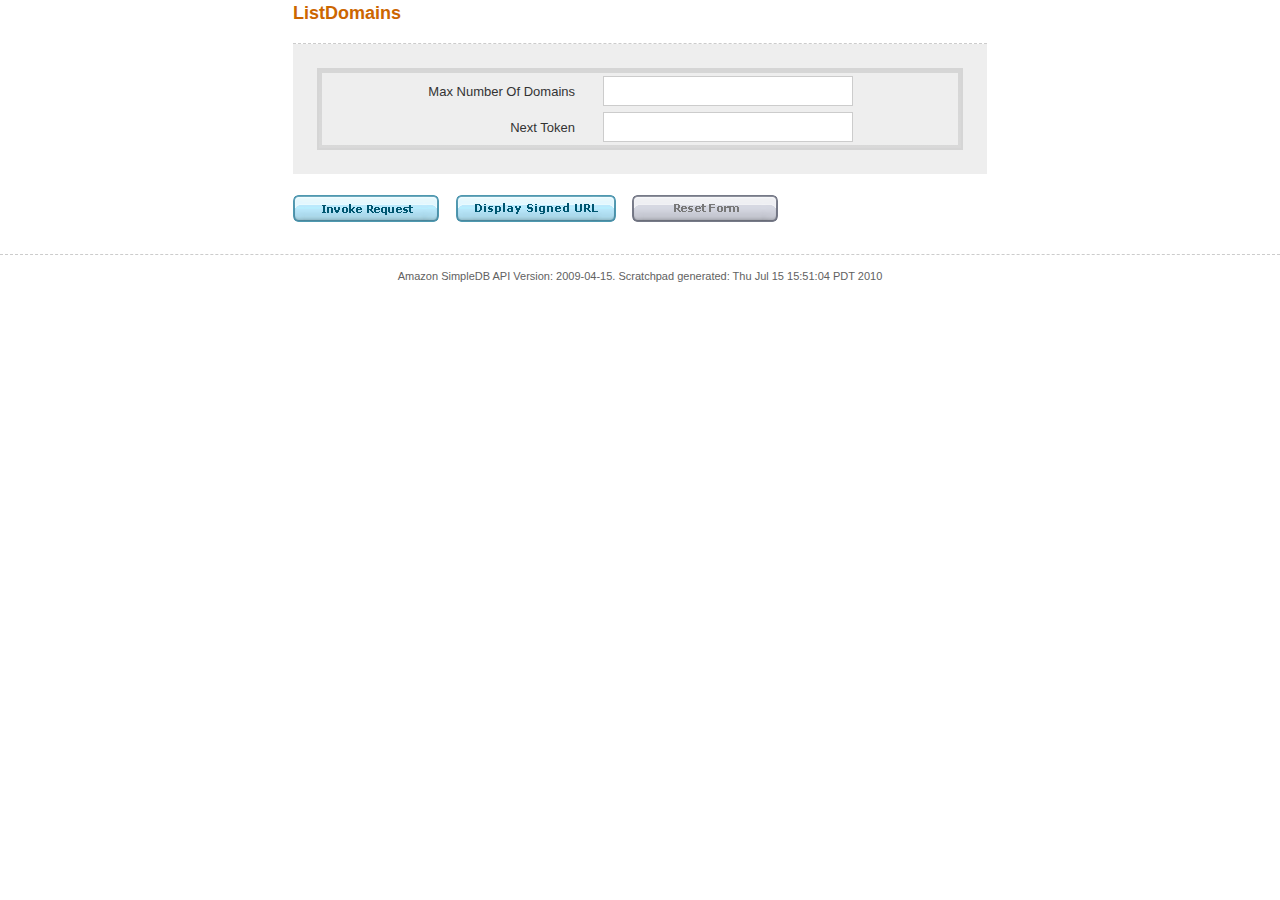
<file: misc/AmazonSimpleDB-2009-04-15-scratchpad/webapp/ListDomains.html>
<html>
  <head>
    <title>Amazon SimpleDBScratchpad</title>
    <script src="js/hmacsha1.js"></script>
    <script src="js/awssigner.js"></script>
    <script src="js/scratchpad.js"></script>
    <script>
        function invokeRequest() {
            var form = document.forms[0];
            var accessKeyId =  parent.navbar.getAccessKeyId();
            var secretKey =  parent.navbar.getSecretAccessKey();
            var url = generateSignedURL("ListDomains",form, accessKeyId, secretKey, "https://sdb.amazonaws.com", "2009-04-15");
            var postFormArea = document.getElementById("PostFormArea");
            postFormArea.innerHTML = getFormFieldsFromUrl(url);
            var postForm = document.getElementById("PostForm");
            postForm.submit();
        }

        function displayUrl() {
            var form = document.forms[0];
            var accessKeyId =  parent.navbar.getAccessKeyId();
            var secretKey =  parent.navbar.getSecretAccessKey();
            var url = generateSignedURL("ListDomains",form, accessKeyId, secretKey, "https://sdb.amazonaws.com", "2009-04-15");
            document.getElementById("preview").innerHTML = "<b>Signed URL:</b><p/>" + url + "<p/>";
            document.getElementById("preview").style.display = "block";
        }

        function displayStringToSign() {
            var form = document.forms[0];
            var accessKeyId =  parent.navbar.getAccessKeyId();
            var secretKey =  parent.navbar.getSecretAccessKey();
            var url = generateSignedURL("ListDomains",form, accessKeyId, secretKey, "https://sdb.amazonaws.com", "2009-04-15");
            var stringToSign = getStringToSign(url);
            document.getElementById("preview").innerHTML = "<b>String To Sign:</b><p/>" + stringToSign + "<p/>";
            document.getElementById("preview").style.display = "block";
        }
    </script>

    <link rel="stylesheet" type="text/css" href="css/scratchpad.css"/>
  </head>

  <body marginheight="0" marginwidth="0" bottommargin="0" rightmargin="0" leftmargin="0" topmargin="0">
    <form name="myform" action="" enctype="application/x-www-form-urlencoded" method="get">
      <table border="0" align="center" cellpadding="0" cellspacing="0" style="width: 100%">
        <tr>
          <td width="50%"><img height="1" src="images/spacer.gif" width="100"></td>
          <td valign="top">
            <table width="100%">
              <tr>
                <td valign="top" nowrap><font class="header">ListDomains</font>
                  <br/><br/>
                  <div style="padding-bottom: 2px; border-bottom: 1px dashed #cccccc; width: 100%"></div>
                  <table cellspacing="10" width="100%" style="background-color: #eeeeee;  padding: 10px;">
                    <tr><td>
                        <table width="100%" align="center"><tr><td>
                              <table border="0" width="100%" style="padding: 0px; margin: 0px; border: 2px solid #D5D5D5; background: url(images/bg-table.png) left top repeat-x;">
   <tr>
      <td>
         <table cellpadding="0" cellspacing="3" border="0" bgcolor="#eeeeee" width="100%">
            <tr>
               <td align="right" style="padding-right:25px;padding-left:0px" width="250"><span class="label">Max Number Of Domains</span></td>
               <td nowrap><input class="input" type="text" name="MaxNumberOfDomains"></td>
            </tr>
         </table>
         <table cellpadding="0" cellspacing="3" border="0" bgcolor="#eeeeee" width="100%">
            <tr>
               <td align="right" style="padding-right:25px;padding-left:0px" width="250"><span class="label">Next Token</span></td>
               <td nowrap><input class="input" type="text" name="NextToken"></td>
            </tr>
         </table>
      </td>
   </tr>
</table>
                        </td></tr></table>
                    </td></tr>
                  </table>
                </td>
              </tr>

            </table>
            <div class="blurb" id="preview" style="margin: 20 1 1 1;overflow: auto;display:none"></div>
            <img height="15" src="images/spacer.gif" width="700">
            <table width="100%">
              <tr>
                <td><a href="javascript:invokeRequest();"><img   border="0" src="images/button-invokerequest.png"></a>&nbsp;&nbsp;&nbsp;
                    <a href="javascript:displayUrl();"><img   border="0" src="images/button-displayurl.png"></a>&nbsp;&nbsp;&nbsp;
                    <a href="javascript:document.forms[0].reset()"><img border="0" src="images/button-resetform.png"></a>
                </td>
              </tr>
            </table>
          </td>
          <td width="50%"><img height="1" src="images/spacer.gif" width="100"></td>
        </tr>
      </table>

      <br/><br/>
      <div style="padding-bottom: 2px; border-bottom: 1px dashed #cccccc; width: 100%"></div>
      <center><div style="padding: 15px" class="smallLabel">Amazon SimpleDB API Version: 2009-04-15. Scratchpad generated: Thu Jul 15 15:51:04 PDT 2010  </div></center>
    </form>
    <form id="PostForm" name="PostForm" target="_new" action="https://sdb.amazonaws.com" enctype="application/x-www-form-urlencoded" method="get">
      <div id="PostFormArea"></div>
    </form>
  </body>
</html>
</file>
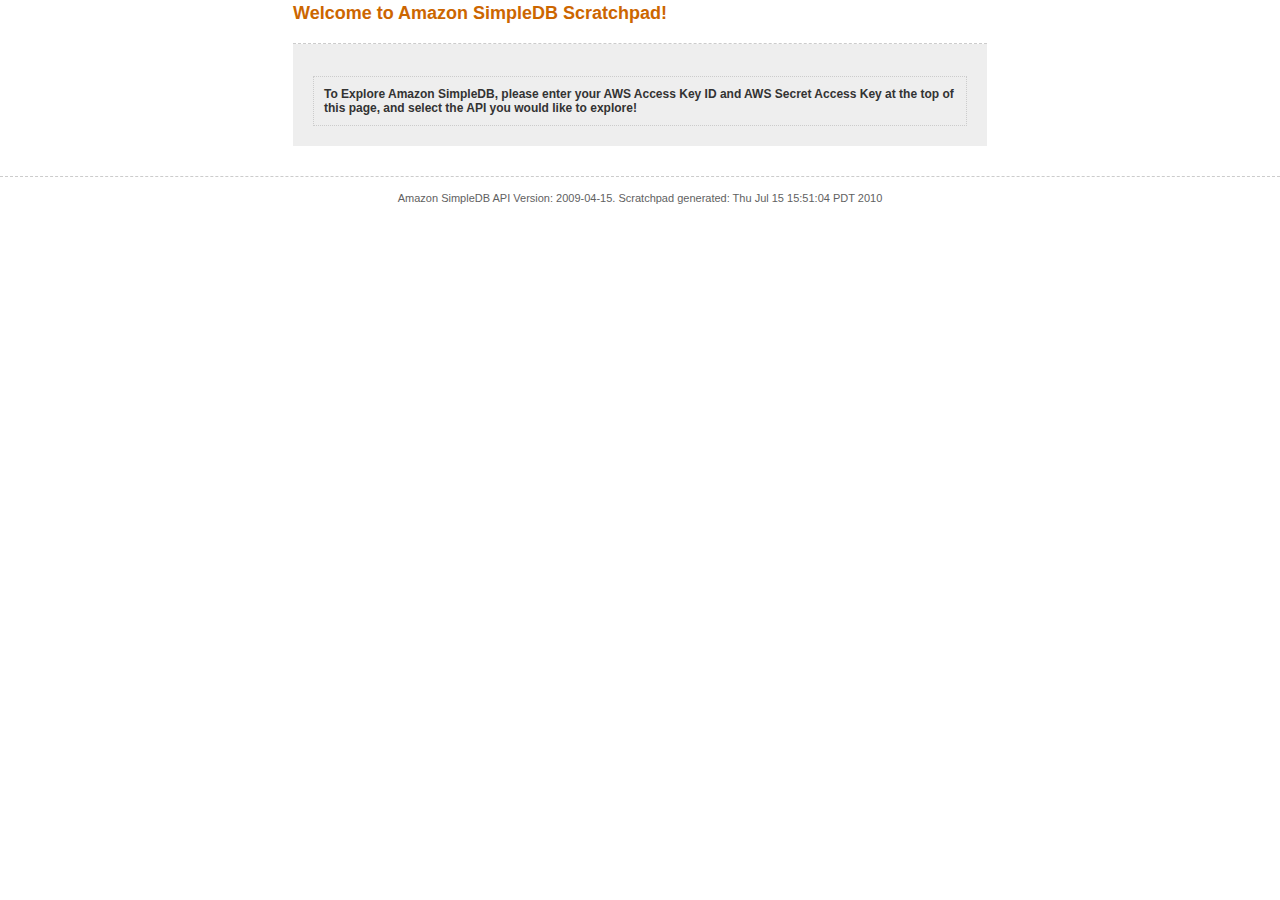
<file: misc/AmazonSimpleDB-2009-04-15-scratchpad/webapp/main.html>
<html>
    <head>
        <title>Amazon SimpleDBScratchpad</title>
        <link rel="stylesheet" type="text/css" href="css/scratchpad.css"/>
    </head>
    
    <body marginheight="0" marginwidth="0" bottommargin="0" rightmargin="0" leftmargin="0" topmargin="0">
        
        <table border="0" align="center" cellpadding="0" cellspacing="0" style="width: 100%">
            <tr>
                <td width="50%"><img height="1" src="images/spacer.gif" width="100"></td>
                <td valign="top">
                    <table width="100%">
                        <tr>
                            <td valign="top" nowrap><font class="header">Welcome to Amazon SimpleDB Scratchpad!</font>
                               <br/><br/> 
                               <div style="padding-bottom: 2px; border-bottom: 1px dashed #cccccc; width: 100%"></div>
                                                                                                <table cellspacing="10" width="100%" style="background-color: #eeeeee;  padding: 10px;">
                                    <tr><td>
                                    </td></tr>
                                    <tr><td style="font-size: 12px; font-weight: bold; padding: 10px; border: 1px dotted #cccccc">To Explore Amazon  SimpleDB, please enter your AWS Access Key ID and AWS Secret Access Key at the top of this page,
                       and select the API you would like to explore!</td></tr>
                                </table>
                            </td>
                        </tr>
                      
                    </table>
                    <img height="1" src="images/spacer.gif" width="700">
                </td>
                <td width="50%"><img height="1" src="images/spacer.gif" width="100"></td>
            </tr>
        </table>
        <br/><br/>
        <div style="padding-bottom: 2px; border-bottom: 1px dashed #cccccc; width: 100%"></div>
        <center><div style="padding: 15px" class="smallLabel">Amazon SimpleDB API Version: 2009-04-15. Scratchpad generated: Thu Jul 15 15:51:04 PDT 2010  </div></center>
    </body>
</html>
</file>
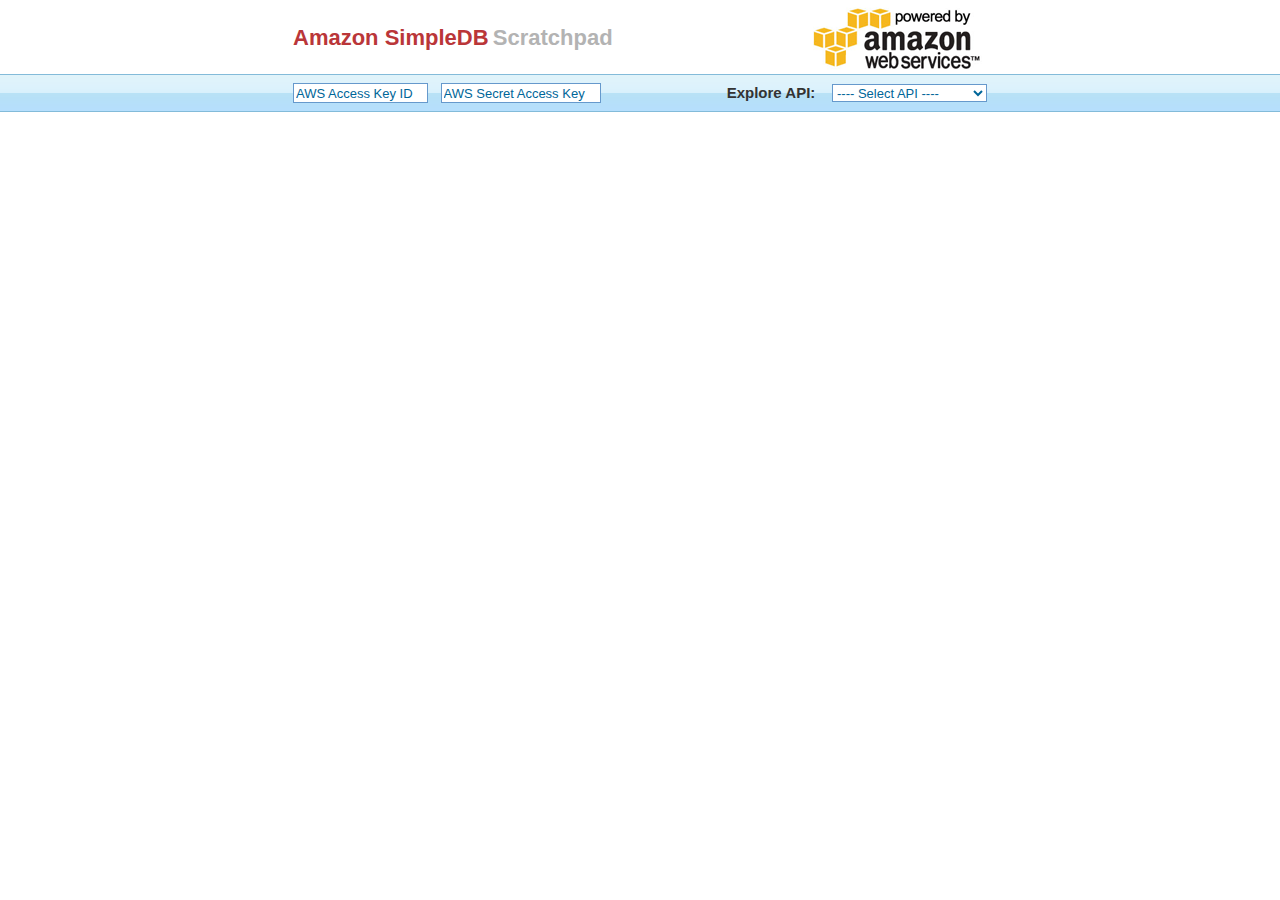
<file: misc/AmazonSimpleDB-2009-04-15-scratchpad/webapp/navbar.html>
<html>
    <head>
        <title>Amazon SimpleDB Scratchpad</title>
        <link rel="stylesheet" type="text/css" href="css/scratchpad.css"/>
    </head>
    
    <body marginheight="0" marginwidth="0" bottommargin="0" rightmargin="0" leftmargin="0" topmargin="0">
        <table border="0" align="center" cellpadding="0" cellspacing="0" style="width: 100%">
            <tr>
                <td width="50%"><img height="1" src="images/spacer.gif" width="100"></td>
                <td><img height="1" src="images/spacer.gif" width="700">
                    <table width="100%">
                        <tr>
                            <td nowrap><a href="main.html" target="main"><font class="logo">Amazon  SimpleDB</font> <font class="logoweb">Scratchpad</font></a></td>
                            <td align="right"><img src="images/poweredbyaws.png" hspace="5"></td>
                        </tr>
                    </table>
                </td>
                <td width="50%"><img height="1" src="images/spacer.gif" width="100"></td>
            </tr>
            <tr>
                <td background="images/bg-nav.png" width="50%"><img height="1" src="images/spacer.gif" width="100"></td>
                <td background="images/bg-nav.png" style="height: 38px">
                    <table width="100%">
                        <tr>
                            <td nowrap><input 
                                onblur="if (this.value == '') this.value='AWS Access Key ID'" 
                                onclick="if (this.value == 'AWS Access Key ID') this.value=''" 
                                style="border: 1px solid #6699cc; height: 20px; color:#006699;font-size: 13px; width: 135px" 
                                value="AWS Access Key ID" 
                                type="text"
                                id="AWSAccessKeyId"
                                name="AWSAccessKeyId"/>&nbsp;&nbsp;
                                
                                <input 
                                    onblur="if (this.value == '') this.value='AWS Secret Access Key'" 
                                    onclick="if (this.value == 'AWS Secret Access Key') this.value=''" 
                                    style="border: 1px solid #6699cc; height: 20px; color:#006699;font-size: 13px; width: 160px" 
                                    value="AWS Secret Access Key" 
                                    type="text"
                                    id="AWSSecretAccessKey"
                                    name="AWSSecretAccessKey"/>
                            </td>
                            <td align="right"><strong>Explore API:</strong>&nbsp;&nbsp;&nbsp;
                            <select 
                             onchange="if (this.options[this.selectedIndex].value != '') window.open(this.options[this.selectedIndex].value + '.html','main');"
                             style=" border: 1px solid #6699cc;  color:#006699; width: 155px; height: 18px; font-size: 13px" name="API">
                                    <option value="" name="main">---- Select API ----</option>
                        <option value="CreateDomain" name="CreateDomain">CreateDomain</Option>
                        <option value="ListDomains" name="ListDomains">ListDomains</Option>
                        <option value="DomainMetadata" name="DomainMetadata">DomainMetadata</Option>
                        <option value="DeleteDomain" name="DeleteDomain">DeleteDomain</Option>
                        <option value="PutAttributes" name="PutAttributes">PutAttributes</Option>
                        <option value="BatchPutAttributes" name="BatchPutAttributes">BatchPutAttributes</Option>
                        <option value="GetAttributes" name="GetAttributes">GetAttributes</Option>
                        <option value="DeleteAttributes" name="DeleteAttributes">DeleteAttributes</Option>
                        <option value="Select" name="Select">Select</Option>
                                </select>
	  
                            </td>
                        </tr>
                    </table>
                    
                </td>
                <td background="images/bg-nav.png" width="50%"><img height="1" src="images/spacer.gif" width="100"></td>
            </tr>
        </table>
        <script>
            function getAccessKeyId() {
                return document.getElementById('AWSAccessKeyId').value;
            
            }
            function getSecretAccessKey() {
                return document.getElementById('AWSSecretAccessKey').value;
            
            }
        </script>
    </body>
</html>
</file>
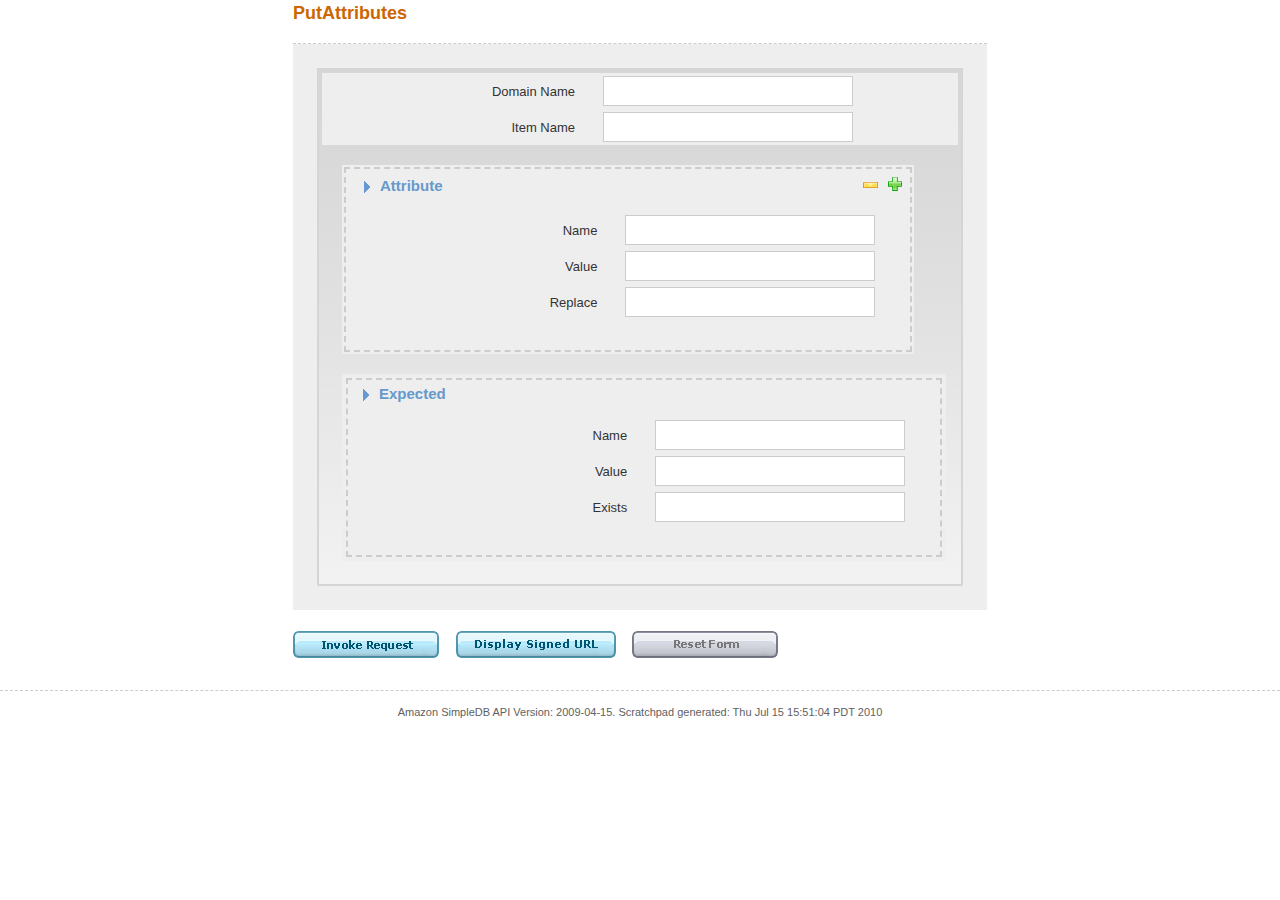
<file: misc/AmazonSimpleDB-2009-04-15-scratchpad/webapp/PutAttributes.html>
<html>
  <head>
    <title>Amazon SimpleDBScratchpad</title>
    <script src="js/hmacsha1.js"></script>
    <script src="js/awssigner.js"></script>
    <script src="js/scratchpad.js"></script>
    <script>
        function invokeRequest() {
            var form = document.forms[0];
            var accessKeyId =  parent.navbar.getAccessKeyId();
            var secretKey =  parent.navbar.getSecretAccessKey();
            var url = generateSignedURL("PutAttributes",form, accessKeyId, secretKey, "https://sdb.amazonaws.com", "2009-04-15");
            var postFormArea = document.getElementById("PostFormArea");
            postFormArea.innerHTML = getFormFieldsFromUrl(url);
            var postForm = document.getElementById("PostForm");
            postForm.submit();
        }

        function displayUrl() {
            var form = document.forms[0];
            var accessKeyId =  parent.navbar.getAccessKeyId();
            var secretKey =  parent.navbar.getSecretAccessKey();
            var url = generateSignedURL("PutAttributes",form, accessKeyId, secretKey, "https://sdb.amazonaws.com", "2009-04-15");
            document.getElementById("preview").innerHTML = "<b>Signed URL:</b><p/>" + url + "<p/>";
            document.getElementById("preview").style.display = "block";
        }

        function displayStringToSign() {
            var form = document.forms[0];
            var accessKeyId =  parent.navbar.getAccessKeyId();
            var secretKey =  parent.navbar.getSecretAccessKey();
            var url = generateSignedURL("PutAttributes",form, accessKeyId, secretKey, "https://sdb.amazonaws.com", "2009-04-15");
            var stringToSign = getStringToSign(url);
            document.getElementById("preview").innerHTML = "<b>String To Sign:</b><p/>" + stringToSign + "<p/>";
            document.getElementById("preview").style.display = "block";
        }
    </script>

    <link rel="stylesheet" type="text/css" href="css/scratchpad.css"/>
  </head>

  <body marginheight="0" marginwidth="0" bottommargin="0" rightmargin="0" leftmargin="0" topmargin="0">
    <form name="myform" action="" enctype="application/x-www-form-urlencoded" method="get">
      <table border="0" align="center" cellpadding="0" cellspacing="0" style="width: 100%">
        <tr>
          <td width="50%"><img height="1" src="images/spacer.gif" width="100"></td>
          <td valign="top">
            <table width="100%">
              <tr>
                <td valign="top" nowrap><font class="header">PutAttributes</font>
                  <br/><br/>
                  <div style="padding-bottom: 2px; border-bottom: 1px dashed #cccccc; width: 100%"></div>
                  <table cellspacing="10" width="100%" style="background-color: #eeeeee;  padding: 10px;">
                    <tr><td>
                        <table width="100%" align="center"><tr><td>
                              <table border="0" width="100%" style="padding: 0px; margin: 0px; border: 2px solid #D5D5D5; background: url(images/bg-table.png) left top repeat-x;">
   <tr>
      <td>
         <table cellpadding="0" cellspacing="3" border="0" bgcolor="#eeeeee" width="100%">
            <tr>
               <td align="right" style="padding-right:25px;padding-left:0px" width="250"><span class="label">Domain Name</span></td>
               <td nowrap><input class="input" type="text" name="DomainName"></td>
            </tr>
         </table>
         <table cellpadding="0" cellspacing="3" border="0" bgcolor="#eeeeee" width="100%">
            <tr>
               <td align="right" style="padding-right:25px;padding-left:0px" width="250"><span class="label">Item Name</span></td>
               <td nowrap><input class="input" type="text" name="ItemName"></td>
            </tr>
         </table>
         <table style="margin: 20px" cellpadding="0" width="90%" cellspacing="2" border="0" bgcolor="#eeeeee" id="Attribute.1">
            <tr>
               <td style="border: 2px dashed #cccccc;">
                  <table width="100%">
                     <tr>
                        <td><input align="right" hspace="5" vspace="5" type="image" src="images/add.gif" onclick="addContainer(this, 8);return false;" id="Attribute.1.Add"><input align="right" type="image" style="display:''" src="images/delete.gif" hspace="5" vspace="5" onclick="deleteContainer(this, 8);return false;" id="Attribute.1.Delete"><div class="legend"><img src="images/bluearrow.gif" align="absmiddle" hspace="10">Attribute
                           </div>
                        </td>
                     </tr>
                  </table>
                  <fieldset style="padding-left: 30px;padding-right: 30px;padding-bottom: 30px; border: 0px;">
                     <table cellpadding="0" cellspacing="3" border="0" bgcolor="#eeeeee" width="100%">
                        <tr>
                           <td align="right" style="padding-right:25px;padding-left:0px" width="250"><span class="label">Name</span></td>
                           <td nowrap><input class="input" type="text" name="Attribute.1.Name"></td>
                        </tr>
                     </table>
                     <table cellpadding="0" cellspacing="3" border="0" bgcolor="#eeeeee" width="100%">
                        <tr>
                           <td align="right" style="padding-right:25px;padding-left:0px" width="250"><span class="label">Value</span></td>
                           <td nowrap><input class="input" type="text" name="Attribute.1.Value"></td>
                        </tr>
                     </table>
                     <table cellpadding="0" cellspacing="3" border="0" bgcolor="#eeeeee" width="100%">
                        <tr>
                           <td align="right" style="padding-right:25px;padding-left:0px" width="250"><span class="label">Replace</span></td>
                           <td nowrap><input class="input" type="text" name="Attribute.1.Replace"></td>
                        </tr>
                     </table>
                  </fieldset>
               </td>
            </tr>
         </table>
         <table style="margin: 20px" cellpadding="0" width="95%" cellspacing="4" border="0" bgcolor="#eeeeee" id="Expected">
            <tr>
               <td style="border: 2px dashed #cccccc;">
                  <div class="legend"><img src="images/bluearrow.gif" align="absmiddle" hspace="10">Expected
                  </div>
                  <fieldset style="padding-left: 30px;padding-right: 30px;padding-bottom: 30px; border: 0px;">
                     <table cellpadding="0" cellspacing="3" border="0" bgcolor="#eeeeee" width="100%">
                        <tr>
                           <td align="right" style="padding-right:25px;padding-left:0px" width="250"><span class="label">Name</span></td>
                           <td nowrap><input class="input" type="text" name="Expected.Name"></td>
                        </tr>
                     </table>
                     <table cellpadding="0" cellspacing="3" border="0" bgcolor="#eeeeee" width="100%">
                        <tr>
                           <td align="right" style="padding-right:25px;padding-left:0px" width="250"><span class="label">Value</span></td>
                           <td nowrap><input class="input" type="text" name="Expected.Value"></td>
                        </tr>
                     </table>
                     <table cellpadding="0" cellspacing="3" border="0" bgcolor="#eeeeee" width="100%">
                        <tr>
                           <td align="right" style="padding-right:25px;padding-left:0px" width="250"><span class="label">Exists</span></td>
                           <td nowrap><input class="input" type="text" name="Expected.Exists"></td>
                        </tr>
                     </table>
                  </fieldset>
               </td>
            </tr>
         </table>
      </td>
   </tr>
</table>
                        </td></tr></table>
                    </td></tr>
                  </table>
                </td>
              </tr>

            </table>
            <div class="blurb" id="preview" style="margin: 20 1 1 1;overflow: auto;display:none"></div>
            <img height="15" src="images/spacer.gif" width="700">
            <table width="100%">
              <tr>
                <td><a href="javascript:invokeRequest();"><img   border="0" src="images/button-invokerequest.png"></a>&nbsp;&nbsp;&nbsp;
                    <a href="javascript:displayUrl();"><img   border="0" src="images/button-displayurl.png"></a>&nbsp;&nbsp;&nbsp;
                    <a href="javascript:document.forms[0].reset()"><img border="0" src="images/button-resetform.png"></a>
                </td>
              </tr>
            </table>
          </td>
          <td width="50%"><img height="1" src="images/spacer.gif" width="100"></td>
        </tr>
      </table>

      <br/><br/>
      <div style="padding-bottom: 2px; border-bottom: 1px dashed #cccccc; width: 100%"></div>
      <center><div style="padding: 15px" class="smallLabel">Amazon SimpleDB API Version: 2009-04-15. Scratchpad generated: Thu Jul 15 15:51:04 PDT 2010  </div></center>
    </form>
    <form id="PostForm" name="PostForm" target="_new" action="https://sdb.amazonaws.com" enctype="application/x-www-form-urlencoded" method="get">
      <div id="PostFormArea"></div>
    </form>
  </body>
</html>
</file>
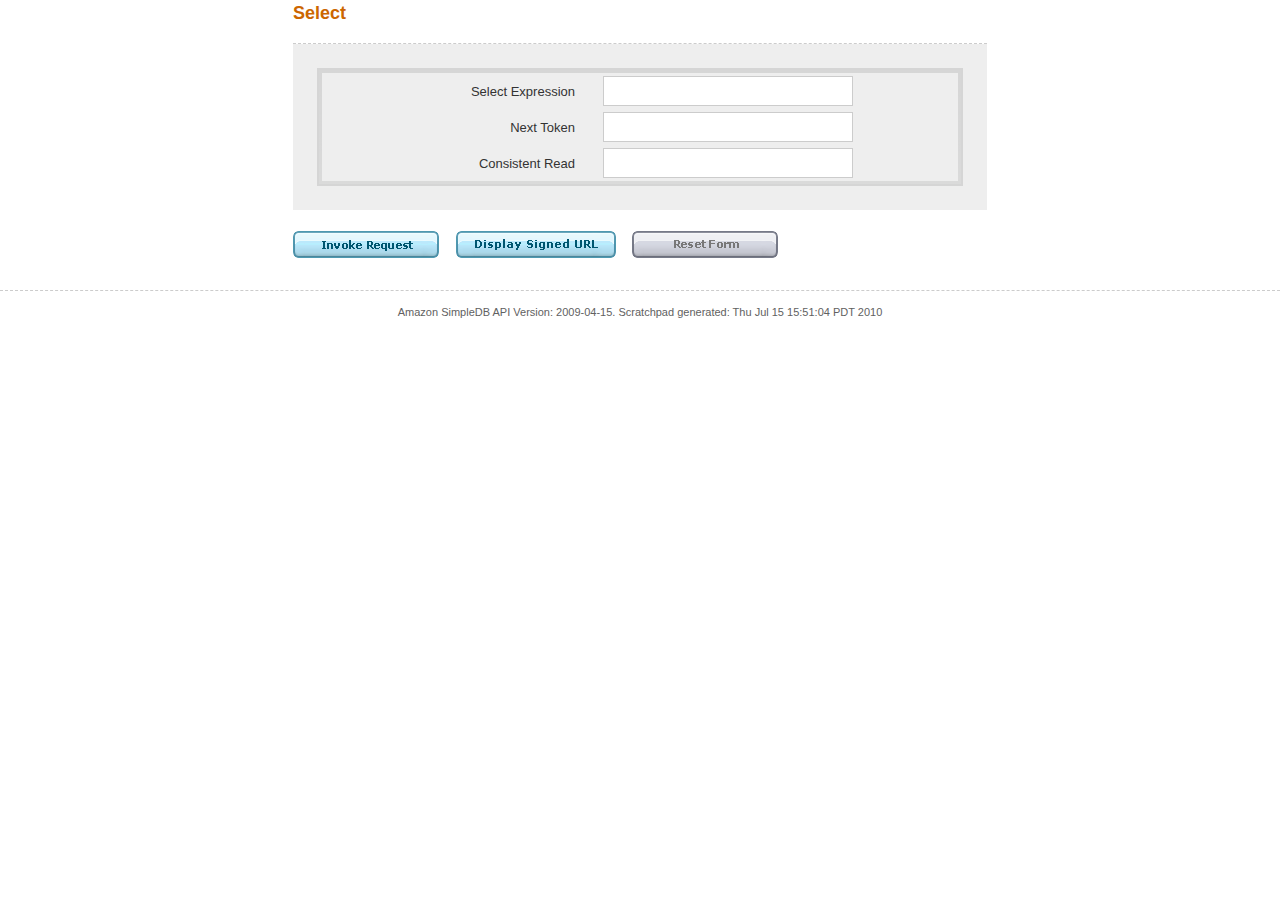
<file: misc/AmazonSimpleDB-2009-04-15-scratchpad/webapp/Select.html>
<html>
  <head>
    <title>Amazon SimpleDBScratchpad</title>
    <script src="js/hmacsha1.js"></script>
    <script src="js/awssigner.js"></script>
    <script src="js/scratchpad.js"></script>
    <script>
        function invokeRequest() {
            var form = document.forms[0];
            var accessKeyId =  parent.navbar.getAccessKeyId();
            var secretKey =  parent.navbar.getSecretAccessKey();
            var url = generateSignedURL("Select",form, accessKeyId, secretKey, "https://sdb.amazonaws.com", "2009-04-15");
            var postFormArea = document.getElementById("PostFormArea");
            postFormArea.innerHTML = getFormFieldsFromUrl(url);
            var postForm = document.getElementById("PostForm");
            postForm.submit();
        }

        function displayUrl() {
            var form = document.forms[0];
            var accessKeyId =  parent.navbar.getAccessKeyId();
            var secretKey =  parent.navbar.getSecretAccessKey();
            var url = generateSignedURL("Select",form, accessKeyId, secretKey, "https://sdb.amazonaws.com", "2009-04-15");
            document.getElementById("preview").innerHTML = "<b>Signed URL:</b><p/>" + url + "<p/>";
            document.getElementById("preview").style.display = "block";
        }

        function displayStringToSign() {
            var form = document.forms[0];
            var accessKeyId =  parent.navbar.getAccessKeyId();
            var secretKey =  parent.navbar.getSecretAccessKey();
            var url = generateSignedURL("Select",form, accessKeyId, secretKey, "https://sdb.amazonaws.com", "2009-04-15");
            var stringToSign = getStringToSign(url);
            document.getElementById("preview").innerHTML = "<b>String To Sign:</b><p/>" + stringToSign + "<p/>";
            document.getElementById("preview").style.display = "block";
        }
    </script>

    <link rel="stylesheet" type="text/css" href="css/scratchpad.css"/>
  </head>

  <body marginheight="0" marginwidth="0" bottommargin="0" rightmargin="0" leftmargin="0" topmargin="0">
    <form name="myform" action="" enctype="application/x-www-form-urlencoded" method="get">
      <table border="0" align="center" cellpadding="0" cellspacing="0" style="width: 100%">
        <tr>
          <td width="50%"><img height="1" src="images/spacer.gif" width="100"></td>
          <td valign="top">
            <table width="100%">
              <tr>
                <td valign="top" nowrap><font class="header">Select</font>
                  <br/><br/>
                  <div style="padding-bottom: 2px; border-bottom: 1px dashed #cccccc; width: 100%"></div>
                  <table cellspacing="10" width="100%" style="background-color: #eeeeee;  padding: 10px;">
                    <tr><td>
                        <table width="100%" align="center"><tr><td>
                              <table border="0" width="100%" style="padding: 0px; margin: 0px; border: 2px solid #D5D5D5; background: url(images/bg-table.png) left top repeat-x;">
   <tr>
      <td>
         <table cellpadding="0" cellspacing="3" border="0" bgcolor="#eeeeee" width="100%">
            <tr>
               <td align="right" style="padding-right:25px;padding-left:0px" width="250"><span class="label">Select Expression</span></td>
               <td nowrap><input class="input" type="text" name="SelectExpression"></td>
            </tr>
         </table>
         <table cellpadding="0" cellspacing="3" border="0" bgcolor="#eeeeee" width="100%">
            <tr>
               <td align="right" style="padding-right:25px;padding-left:0px" width="250"><span class="label">Next Token</span></td>
               <td nowrap><input class="input" type="text" name="NextToken"></td>
            </tr>
         </table>
         <table cellpadding="0" cellspacing="3" border="0" bgcolor="#eeeeee" width="100%">
            <tr>
               <td align="right" style="padding-right:25px;padding-left:0px" width="250"><span class="label">Consistent Read</span></td>
               <td nowrap><input class="input" type="text" name="ConsistentRead"></td>
            </tr>
         </table>
      </td>
   </tr>
</table>
                        </td></tr></table>
                    </td></tr>
                  </table>
                </td>
              </tr>

            </table>
            <div class="blurb" id="preview" style="margin: 20 1 1 1;overflow: auto;display:none"></div>
            <img height="15" src="images/spacer.gif" width="700">
            <table width="100%">
              <tr>
                <td><a href="javascript:invokeRequest();"><img   border="0" src="images/button-invokerequest.png"></a>&nbsp;&nbsp;&nbsp;
                    <a href="javascript:displayUrl();"><img   border="0" src="images/button-displayurl.png"></a>&nbsp;&nbsp;&nbsp;
                    <a href="javascript:document.forms[0].reset()"><img border="0" src="images/button-resetform.png"></a>
                </td>
              </tr>
            </table>
          </td>
          <td width="50%"><img height="1" src="images/spacer.gif" width="100"></td>
        </tr>
      </table>

      <br/><br/>
      <div style="padding-bottom: 2px; border-bottom: 1px dashed #cccccc; width: 100%"></div>
      <center><div style="padding: 15px" class="smallLabel">Amazon SimpleDB API Version: 2009-04-15. Scratchpad generated: Thu Jul 15 15:51:04 PDT 2010  </div></center>
    </form>
    <form id="PostForm" name="PostForm" target="_new" action="https://sdb.amazonaws.com" enctype="application/x-www-form-urlencoded" method="get">
      <div id="PostFormArea"></div>
    </form>
  </body>
</html>
</file>
<file: misc/AmazonSimpleDB-2009-04-15-scratchpad/webapp/css/scratchpad.css>
:focus {
    -moz-outline-style: none;
}
html {
    overflow: -moz-scrollbars-vertical;
    outline-style: none;
}

body {
    font-family: verdana, arial, helvetica, sans-serif;
    padding: 0px;
    margin: 0px;
    font-size: 11px;
    outline-style: none;
}

table {
    font-family: verdana, arial, helvetica, sans-serif;
    padding: 0;
    margin: 0;
    font-size: 12px;
}

a:active {
    outline-style: none;
}

a:hover {
    text-decoration: underline;
}

a {
    text-decoration: none;
    color: #4b6a86;
    outline-style: none;
}

.blurb {
    margin: 15px;
    padding: 15px;
    border: 1px dashed #ffc20d;
    background-color: #fffbb8;
}

.apitable {
    margin: 15px;
    padding: 15px;
    width: 500px;
    border: 1px dashed #cccccc;
    background-color: #eeeeee;
}

.apitable {
    margin: 15px;
    padding: 15px;
    border: 1px dashed #cccccc;
    background-color: #ffffff;
}

h4 {
    font-size: 15px;
    font-weight: bold;
    color: #c60;
    margin-top: 0px;
}

.header {
    font-family: trebuchet ms, verdana, tahoma, arial;
    font-size: 22px;
    font-weight: bold;
    color: #6D6DA0;
    margin-top: 0px;
}

.logo {
    font-family: trebuchet ms, verdana, tahoma, arial;
    font-size: 20px;
    color: #ba3639;
    margin-top: 0px;
}


.logoweb {
    font-family: trebuchet ms, verdana, tahoma, arial;
    font-size: 20px;
    color: #B3B3B3;
    margin-top: 0px;
}

.text {
    margin: 15px;
    padding: 15px;
    border: 1px dashed #ffffff;
    background-color: #ffffff;
}

.label {
    font-family: Arial,Helvetica,sans-serif;
    font-size :13px ;
    color : #333333 ;
}

.smallLabel {
    font-family: Arial,Helvetica,sans-serif;
    font-size :11px ;
    color : #616161 ;
}

.help {
    background-color: #ffff99; 
    border: 1px solid #ff9900; 
    display:none; 
    width:700px;
    font-size: 12px;
    font-family: Ms san serif, Verdana, Arial;
    padding: 10px;
    z-index: 1;
}
.outerTable {
    padding: 0px; 
    height: 100%;
    margin: 0px;
    border: 0px;
    width: 100%;
    
}

.outerTdRight {
    background-color: #ffffff; 
    border-bottom: 1px solid #cccccc; 
    border-right: 1px solid #cccccc;
    padding: 0px;
}

.logoutTd {
    padding: 0px;
    padding-right: 15px; 
    background-color: #f2f2f2;
    
}

.outerTdBottom {
    background-color: #ffffff;
    border-bottom: 1px solid #cccccc; 
    text-align: top;
    width: 100%;
    padding: 0px;
    
}

.outerTdLeft {
    background-color: #ffffff; 
    border-bottom: 1px solid #cccccc; 
    border-left: 1px solid #cccccc;
    width: 20%;
    padding: 0px;
}

.outerTdLeftColumn {
    background-color: #f2f2f2; 
    border-bottom: 1px solid #cccccc;
    border-right: 1px solid #cccccc;
    align: center;
    text-align: top;
    padding: 0px;
}

.outerTdBody {
    padding: 15px;
    height: 100%;  
    background-color: #ffffff;
    text-align: top;
    width: 600px;
    align: left;
    
}

.outerTdRightColumn {
    background-color: #f2f2f2; 
    border-bottom: 1px solid #cccccc;
    border-left: 1px solid #cccccc;
    width: 20%;
    text-align: top; 
    padding: 0px;
}

fieldset {
    padding: 0px;
    padding-top: 10px;
    padding-bottom: 10px;
    font:100%/1 sans-serif;
    border: 1px solid #ccc;
    
}
.legend {
    padding: 5px;
    font-weight:bold;
    color: #6699cc;
    
}
.input {
    width: 250px;
    height: 30px;
    background-color: #ffffff;
    border: 1px solid #cccccc; 
    font-size: 17px;
    color: #6699cc;
}
select {
    background-color: #ffffff;
    color: #6699cc;
    width: 250px;
    border: 1px solid #cccccc; 
    height: 30px;
    font-size: 17px;
}

td {
    font-family: helvetica, arial, verdana;
    font-size: 15px;
    color: #333;
}
.dashedLine {
    padding-bottom: 2px; 
    border-bottom: 1px dashed #cccccc; 
    width: 100%;
    
}

.description {
    background-color: #dbdfff; 
    padding: 15px; 
    margin: 15px;
    width: 100%;
    
}

.errors {
    background-color: #ffdfdf; 
    padding: 15px; 
    margin: 15px;
    color: red;
    
}

.response {
    background-color: #ccff99; 
    padding: 15px; 
    margin: 15px;
    
}
.submit {
    outline: none;
    
}

ul.list li {
    list-style-type: square;
    padding: 5px;
    color: #333333;
    
}

.darkLink {
    text-decoration: none;
    color: #cc3333;
    outline-style: none;
} 

.note {
    background-color: #ffffcc; 
    border: 1px solid #fce383; 
    font-size: 12px;
    font-family: Ms san serif, Verdana, Arial;
    padding: 10px;
    color: #333;
}  

:focus {
    -moz-outline-style: none;
}
html {
    overflow: -moz-scrollbars-vertical;
    outline-style: none;
}

body {
    font-family: verdana, arial, helvetica, sans-serif;
    padding: 0px;
    margin: 0px;
    font-size: 11px;
    outline-style: none;
}

table {
    font-family: verdana, arial, helvetica, sans-serif;
    padding: 0;
    margin: 0;
    font-size: 12px;
}

a:active {
    outline-style: none;
}

a:hover {
    text-decoration: underline;
}

a {
    text-decoration: none;
    color: #4b6a86;
    outline-style: none;
}

.blurb {
    margin: 15px;
    padding: 15px;
    border: 1px dashed #ffc20d;
    background-color: #fffbb8;
}

.apitable {
    margin: 15px;
    padding: 15px;
    width: 500px;
    border: 1px dashed #cccccc;
    background-color: #eeeeee;
}

.apitable {
    margin: 15px;
    padding: 15px;
    border: 1px dashed #cccccc;
    background-color: #ffffff;
}

h4 {
    font-size: 15px;
    font-weight: bold;
    color: #c60;
    margin-top: 0px;
}

.header {
    font-family: trebuchet ms, verdana, tahoma, arial;
    font-size: 18px;
    font-weight: bold;
    color: #cc6600;
    margin-top: 0px;
}

.logo {
    font-family: trebuchet ms, verdana, tahoma, arial;
    font-size: 22px;
    color: #ba3639;
    margin-top: 0px;
    font-weight: bold;
}


.logoweb {
    font-family: trebuchet ms, verdana, tahoma, arial;
    font-size: 22px;
    color: #B3B3B3;
    margin-top: 0px;
    font-weight: bold;
}

.text {
    margin: 15px;
    padding: 15px;
    border: 1px dashed #ffffff;
    background-color: #ffffff;
}

.label {
    font-family: Arial,Helvetica,sans-serif;
    font-size :13px ;
    color : #333333 ;
}

.smallLabel {
    font-family: Arial,Helvetica,sans-serif;
    font-size :11px ;
    color : #616161 ;
}

.help {
    background-color: #ffff99; 
    border: 1px solid #ff9900; 
    display:none; 
    width:700px;
    font-size: 12px;
    font-family: Ms san serif, Verdana, Arial;
    padding: 10px;
    z-index: 1;
}
.outerTable {
    padding: 0px; 
    height: 100%;
    margin: 0px;
    border: 0px;
    width: 100%;
    
}

.outerTdRight {
    background-color: #ffffff; 
    border-bottom: 1px solid #cccccc; 
    border-right: 1px solid #cccccc;
    padding: 0px;
}

.logoutTd {
    padding: 0px;
    padding-right: 15px; 
    background-color: #f2f2f2;
    
}

.outerTdBottom {
    background-color: #ffffff;
    border-bottom: 1px solid #cccccc; 
    text-align: top;
    width: 100%;
    padding: 0px;
    
}

.outerTdLeft {
    background-color: #ffffff; 
    border-bottom: 1px solid #cccccc; 
    border-left: 1px solid #cccccc;
    width: 20%;
    padding: 0px;
}

.outerTdLeftColumn {
    background-color: #f2f2f2; 
    border-bottom: 1px solid #cccccc;
    border-right: 1px solid #cccccc;
    align: center;
    text-align: top;
    padding: 0px;
}

.outerTdBody {
    padding: 15px;
    height: 100%;  
    background-color: #ffffff;
    text-align: top;
    width: 600px;
    align: left;
    
}

.outerTdRightColumn {
    background-color: #f2f2f2; 
    border-bottom: 1px solid #cccccc;
    border-left: 1px solid #cccccc;
    width: 20%;
    text-align: top; 
    padding: 0px;
}

fieldset {
    padding: 0px;
    padding-top: 10px;
    padding-bottom: 10px;
    font:100%/1 sans-serif;
    border: 1px solid #ccc;
    
}
.legend {
    padding: 5px;
    font-weight:bold;
    color: #6699cc;
    
}
.input {
    width: 250px;
    height: 30px;
    background-color: #ffffff;
    border: 1px solid #cccccc; 
    font-size: 17px;
    color: #6699cc;
}
select {
    background-color: #ffffff;
    color: #6699cc;
    width: 250px;
    border: 1px solid #cccccc; 
    height: 30px;
    font-size: 17px;
}

td {
    font-family: helvetica, arial, verdana;
    font-size: 15px;
    color: #333;
}
.dashedLine {
    padding-bottom: 2px; 
    border-bottom: 1px dashed #cccccc; 
    width: 100%;
    
}

.description {
    background-color: #eeeeee; 
    padding: 15px; 
    
}

.errors {
    background-color: #ffdfdf; 
    padding: 15px; 
    margin: 15px;
    color: red;
    
}

.response {
    background-color: #ccff99; 
    padding: 15px; 
    margin: 15px;
    
}
.submit {
    outline: none;
    
}

ul.list li {
    list-style-type: square;
    padding: 5px;
    color: #333333;
    
}

.darkLink {
    text-decoration: none;
    color: #cc3333;
    outline-style: none;
} 

.note {
    background-color: #ffffcc; 
    border: 1px solid #fce383; 
    font-size: 12px;
    font-family: Ms san serif, Verdana, Arial;
    padding: 10px;
    color: #333;
}   

.label{
    color: #333;
    
}
.tab{
    color: navy;
    background-color: white;
    border-top: 0px solid #6699cc;
    border-bottom: 0px solid #6699cc;
    border-left: 1px solid #6699cc;
    border-right: 1px solid #6699cc;
    background:url(../images/bg-nav.png);
    position: absolute;
    top: 0;
    width: 120px;
    text-align: center;
    font: 9pt Verdana,sans-serif;
    z-index: 2;
    padding: 3;
    cursor: pointer;
    cursor: hand;
    height: 33px;
    
}

.tabLite {
    filter: alpha(opacity=50); -moz-opacity: 0.5;
    color: navy;
    background-color: white;
    border-top: 0px solid #6699cc;
    border-bottom: 0px solid #6699cc;
    border-left: 1px solid #6699cc;
    border-right: 1px solid #6699cc;
    background:url(../images/bg-nav.png);
    position: absolute;
    top: 3;
    width: 120px;
    text-align: center;
    font: 9pt Verdana,sans-serif;
    z-index: 2;
    padding: 3;
    cursor: pointer;
    cursor: hand;
    height: 30px;
}
.panel{
    position: absolute;
    top: 32;
    left: 15%; 
    right: 15%;
    width: 70%;
    z-index: 1;
    height: 1000px;
    display: none;
    padding: 10;
    overflow: none;
    border: 2px dashed #669999;
}
</file>
